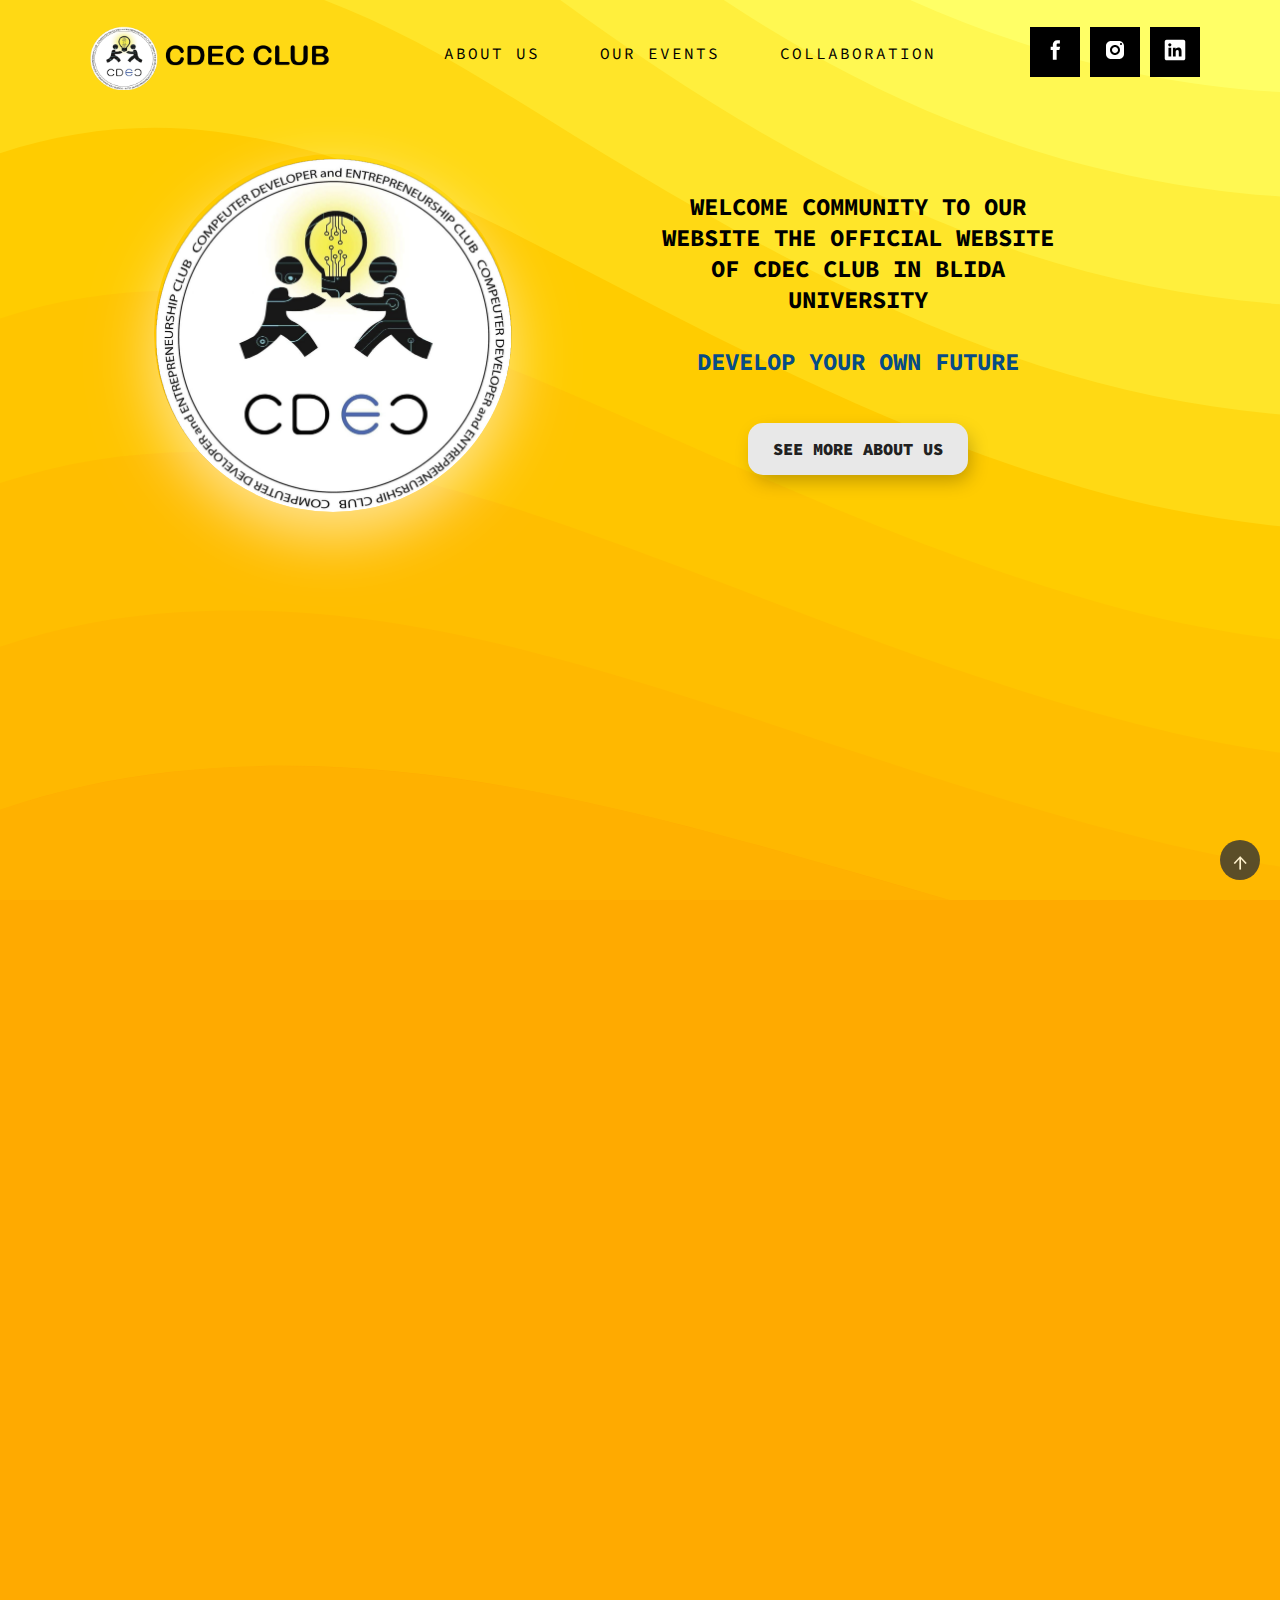
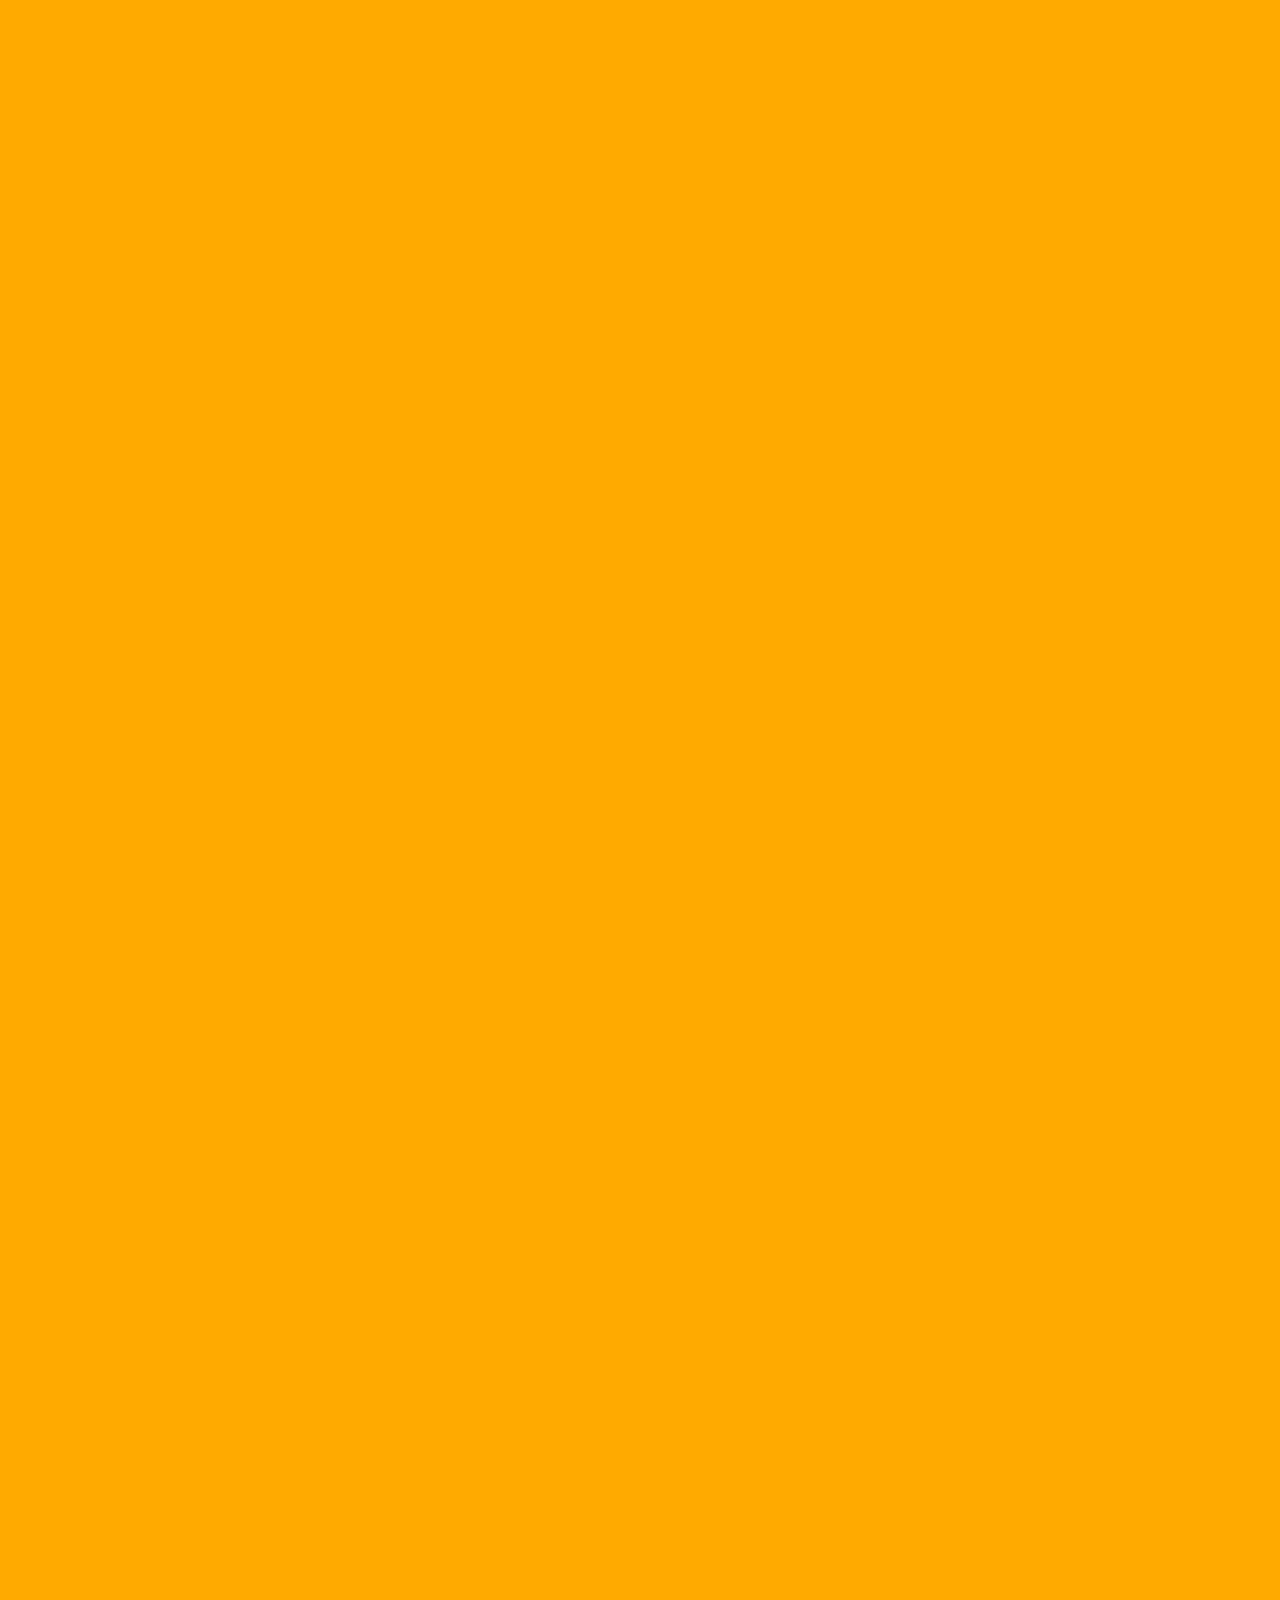
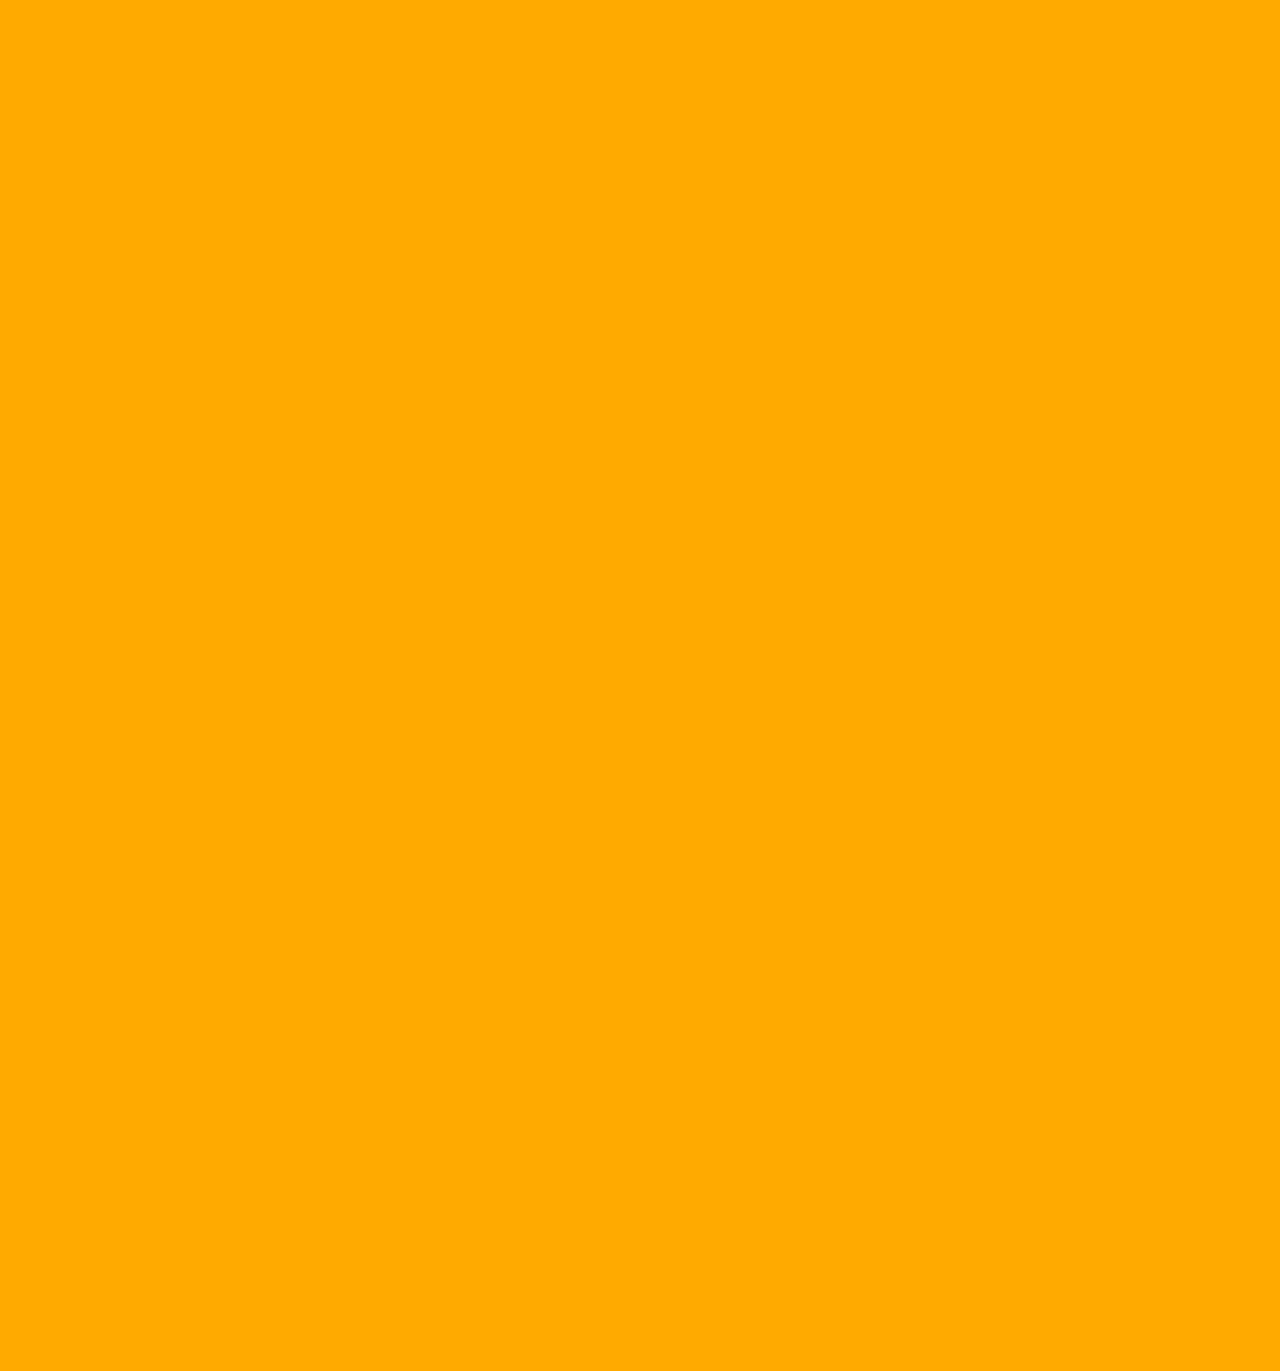
<file: index.html>
<!DOCTYPE html>
<html lang="en">
<head>
    <meta charset="UTF-8">
    <meta http-equiv="X-UA-Compatible" content="IE=edge">
    <meta name="viewport" content="width=device-width, initial-scale=1.0">
    <link rel="preconnect" href="https://fonts.googleapis.com">
    <link rel="preconnect" href="https://fonts.gstatic.com" crossorigin>
    <link href="https://fonts.googleapis.com/css2?family=Source+Code+Pro:wght@500&display=swap" rel="stylesheet">
    <link rel="stylesheet" href="index.css">   
    <link rel="icon" href="favicon.ico" type="image/x-icon">
<title>Cdec site</title>
</head>
<body>
    <a href="" id="top"></a>
    <div class="first-page">
    <header class="header" id="header">
        <img src="cdec2.png" alt="">
        <div class="nav-bar">
        <ul>
           <li class="nav-item"><a href="#sec-page">About us</a></li> 
           <li class="nav-item"><a href="#third-page">Our Events</a></li> 
           <li class="nav-item"><a href="#fifth-page">Collaboration</a></li>
        </ul>
    </div>
    <div class="social-media">
        <div class="container">
            <button><a href="https://www.facebook.com/DeveloperEntrepreneurship" class="soc"><svg class="icon" xmlns="http://www.w3.org/2000/svg" width="24" viewBox="0 0 24 24" id="Layer_21" height="24" data-name="Layer 21"><title></title><path d="M16.75,9H13.5V7a1,1,0,0,1,1-1h2V3H14a4,4,0,0,0-4,4V9H8v3h2v9h3.5V12H16Z"></path></svg></a> </button>
            <button><a href="https://www.instagram.com/cdec.blida/?hl=fr" class="soc"><svg xmlns="http://www.w3.org/2000/svg" x="0px" y="0px" width="24" height="24" viewBox="0,0,256,256"
                style="fill:#000000;">
                <g fill="#ffffff" fill-rule="nonzero" stroke="none" stroke-width="1" stroke-linecap="butt" stroke-linejoin="miter" stroke-miterlimit="10" stroke-dasharray="" stroke-dashoffset="0" font-family="none" font-weight="none" font-size="none" text-anchor="none" style="mix-blend-mode: normal"><g transform="scale(10.66667,10.66667)"><path d="M8,3c-2.761,0 -5,2.239 -5,5v8c0,2.761 2.239,5 5,5h8c2.761,0 5,-2.239 5,-5v-8c0,-2.761 -2.239,-5 -5,-5zM18,5c0.552,0 1,0.448 1,1c0,0.552 -0.448,1 -1,1c-0.552,0 -1,-0.448 -1,-1c0,-0.552 0.448,-1 1,-1zM12,7c2.761,0 5,2.239 5,5c0,2.761 -2.239,5 -5,5c-2.761,0 -5,-2.239 -5,-5c0,-2.761 2.239,-5 5,-5zM12,9c-1.65685,0 -3,1.34315 -3,3c0,1.65685 1.34315,3 3,3c1.65685,0 3,-1.34315 3,-3c0,-1.65685 -1.34315,-3 -3,-3z"></path></g></g>
                </svg></a></button>
                <button> <a href="https://www.linkedin.com/company/cdec-blida/mycompany/" class="soc"><svg xmlns="http://www.w3.org/2000/svg" x="0px" y="0px" width="28" height="28" viewBox="0,0,256,256"
                style="fill:#000000;">
                <g fill="#ffffff" fill-rule="nonzero" stroke="none" stroke-width="1" stroke-linecap="butt" stroke-linejoin="miter" stroke-miterlimit="10" stroke-dasharray="" stroke-dashoffset="0" font-family="none" font-weight="none" font-size="none" text-anchor="none" style="mix-blend-mode: normal"><g transform="scale(8.53333,8.53333)"><path d="M24,4h-18c-1.105,0 -2,0.895 -2,2v18c0,1.105 0.895,2 2,2h18c1.105,0 2,-0.895 2,-2v-18c0,-1.105 -0.895,-2 -2,-2zM10.954,22h-2.95v-9.492h2.95zM9.449,11.151c-0.951,0 -1.72,-0.771 -1.72,-1.72c0,-0.949 0.77,-1.719 1.72,-1.719c0.948,0 1.719,0.771 1.719,1.719c0,0.949 -0.771,1.72 -1.719,1.72zM22.004,22h-2.948v-4.616c0,-1.101 -0.02,-2.517 -1.533,-2.517c-1.535,0 -1.771,1.199 -1.771,2.437v4.696h-2.948v-9.492h2.83v1.297h0.04c0.394,-0.746 1.356,-1.533 2.791,-1.533c2.987,0 3.539,1.966 3.539,4.522z"></path></g></g>
                </svg></a></button>
          </div>
    </div>
    </header>
    <div class="container2">
    <img src="cdec.png" alt="" class="cdec-logo">
    <div class="groupe1">
    <h2>welcome community to our website the official website of cdec club in blida university <br><br></h2><h2 style="color: #00488afc;"> Develop Your Own Future</h2>
    <a href="#sec-page"><button class="groupe1-btn"> see more about us</button></a>
    </div>
</div>
</div>
<a href="#top"><button class="scroll-up-btn" id="scrollUpBtn" title="Scroll to Top">&#8593;</button></a>
<div class="second-page" id="sec-page">
    <div class="title"><h1 style="color: rgb(255, 238, 0);"> who </h1> <h1>are we</h1>  <h1 style="color: rgb(255, 238, 0);"> ? </h1></div>
    <div class="grid-container" id="g-container">
        <div class="grid-item grid-item1">
            <img src="pic1.jpg" alt="">
        </div>
        <div class="grid-item grid-item2">
            <img src="pic2.jpg" alt="">
        </div>
        <div class="grid-item grid-item3">
            <img src="pic3.jpg" alt="">
        </div>
        <div class="caption">
            <p>CDEC is a scientific club in USDB <br> for students who are interested in IT&Entrepreneurship
                Founded in 2018 <br>
                𝐃𝐞𝐯𝐞𝐥𝐨𝐩 𝐘𝐨𝐮𝐫 𝐎𝐰𝐧 𝐅𝐮𝐭𝐮𝐫𝐞</p>
        </div>

</div>
</div>
<div class="third-page" id="third-page">
 <div class="title2">Our Previous Events</div>
 <div class="cards-container">
     <div class="card2">
        <img src="make_it_work-removebg-preview.png" alt="">
        <div class="groupe2">
        <h1>Make it work</h1>
        <h2>10 May 2022</h2>
        <p>make it work was event about Freelance and everyone interested in this field</p>
        <button onclick="showGallery1()" class="gallery-btn">  <span>see photos</span> </button>
    </div>
    </div>
    <div id="gallery1" class="gallery">

        <img src="1-makeitwork.jpg" alt="Image 1">
        <img src="2-makeitwork.jpg" alt="Image 2">
        <img src="3-makeitwork.jpg" alt="Image 3">
        <img src="4-makeitwork.jpg" alt="Image 3">
        <img src="5-makeitwork.jpg" alt="Image 3">
        <img src="6-makeitwork.jpg" alt="Image 3">
        <img src="7-makeitwork.jpg" alt="Image 3">
        <img src="8-makeitwork.jpg" alt="Image 3">
        <div class="gallery-close" id="gallery1-close">
            <button onclick="hideGallery('gallery1')">Close</button>
        </div>

        </div>
    <div class="card1">
        <img src="riyadaup-removebg-preview.png" alt="">
        <div class="groupe2">
        <h1>riyada UP</h1>
        <h2>06 feb 2023</h2>
        <p>Riyada Up was really a big event for people who are interested with Entrepreneurship</p>
        <button onclick="showGallery2()" class="gallery-btn"> <span>see photos</span></button>
    </div>
    </div>
    <div id="gallery2" class="gallery" >
  
        <img src="1-riyadaup.jpg" alt="Image 1">
        <img src="2-riyadaup.jpg" alt="Image 1">
        <img src="3-riyadaup.jpg" alt="Image 1">
        <img src="4-riyadaup.jpg" alt="Image 1">
        <img src="5-riyadaup.jpg" alt="Image 1">
        <img src="6-riyadaup.jpg" alt="Image 1">
        <div class="gallery-close" id="gallery2-close">
            <button onclick="hideGallery('gallery2')">Close</button>
        </div>

    </div>
   <div class="card3">
    <img src="steps_to_be-removebg-preview.png" alt="">
    <div class="groupe2">
    <h1>Steps to be</h1>
    <h2>26-27-28 apr 2023</h2>
    <p>in this event Steps to be we develd into the world of Entrepreneurship we talked about the challenges and rewards of starting a business</p>
    <button onclick="showGallery3()" class="gallery-btn"> <span>see photos</span></button>

</div>
</div>
<div id="gallery3" class="gallery">

    <img src="1-stepstobe.jpg" alt="Image 1">
    <img src="2-stepstobe.jpg" alt="Image 2">
    <img src="3-stepstobe.jpg" alt="Image 3">
    <img src="4-stepstobe.jpg" alt="Image 3">
    <img src="5-stepstobe.jpg" alt="Image 3">
    <img src="6-stepstobe.jpg" alt="Image 3">
    <div class="gallery-close" id="gallery3-close">
        <button onclick="hideGallery('gallery3')">Close</button>
    </div>


</div>
</div>
   </div>
   
 </div>
</div>
<div class="fourth-page">
    <div class="title2" style="color: black;">Our Teams</div>
    <div class="cards-container2">
        <div class="team-card">
            <img src="icons8-web-development-50.png" alt="">
            <h1>team <br> web developpment</h1>
        </div>
        <div class="team-card">
            <img src="icons8-mobile-development-49.png" alt="">
            <h1>team <br> mobile developpment</h1>
        </div>
        <div class="team-card">
            <img src="icons8-desktop-50.png" alt="">
            <h1>team <br> desktop developpment</h1>
        </div>
        <div class="team-card">
            <img src="icons8-cyber-security-50.png" alt="">
            <h1>team <br> cyber security</h1>
        </div>
        <div class="team-card">
            <img src="icons8-adobe-50.png" alt="">
            <h1>team <br> design</h1>
        </div>
        <div class="team-card">
            <img src="icons8-business-management-60.png" alt="">
            <h1>team <br> Entrepreneurship</h1>
        </div>
    </div>
</div>
<div class="fifth-page" id="fifth-page">
    <div class="title2" style="margin-bottom: 5%;">Collaboration</div>
    <div class="form-container">
        <form class="form" netlify>
          <div class="form-group">
            <label for="email">Company Email</label>
            <input type="text" id="email" name="email" required="">
          </div>
          <div class="form-group">
            <label for="textarea">Send us a message</label>
            <textarea name="textarea" id="textarea" rows="10" cols="50" required="">          </textarea>
          </div>
          <button class="form-submit-btn" type="submit">Send</button>
        </form>
      </div>

</div>
<script src="index.js"></script>

</body>
  

</html>
</file>
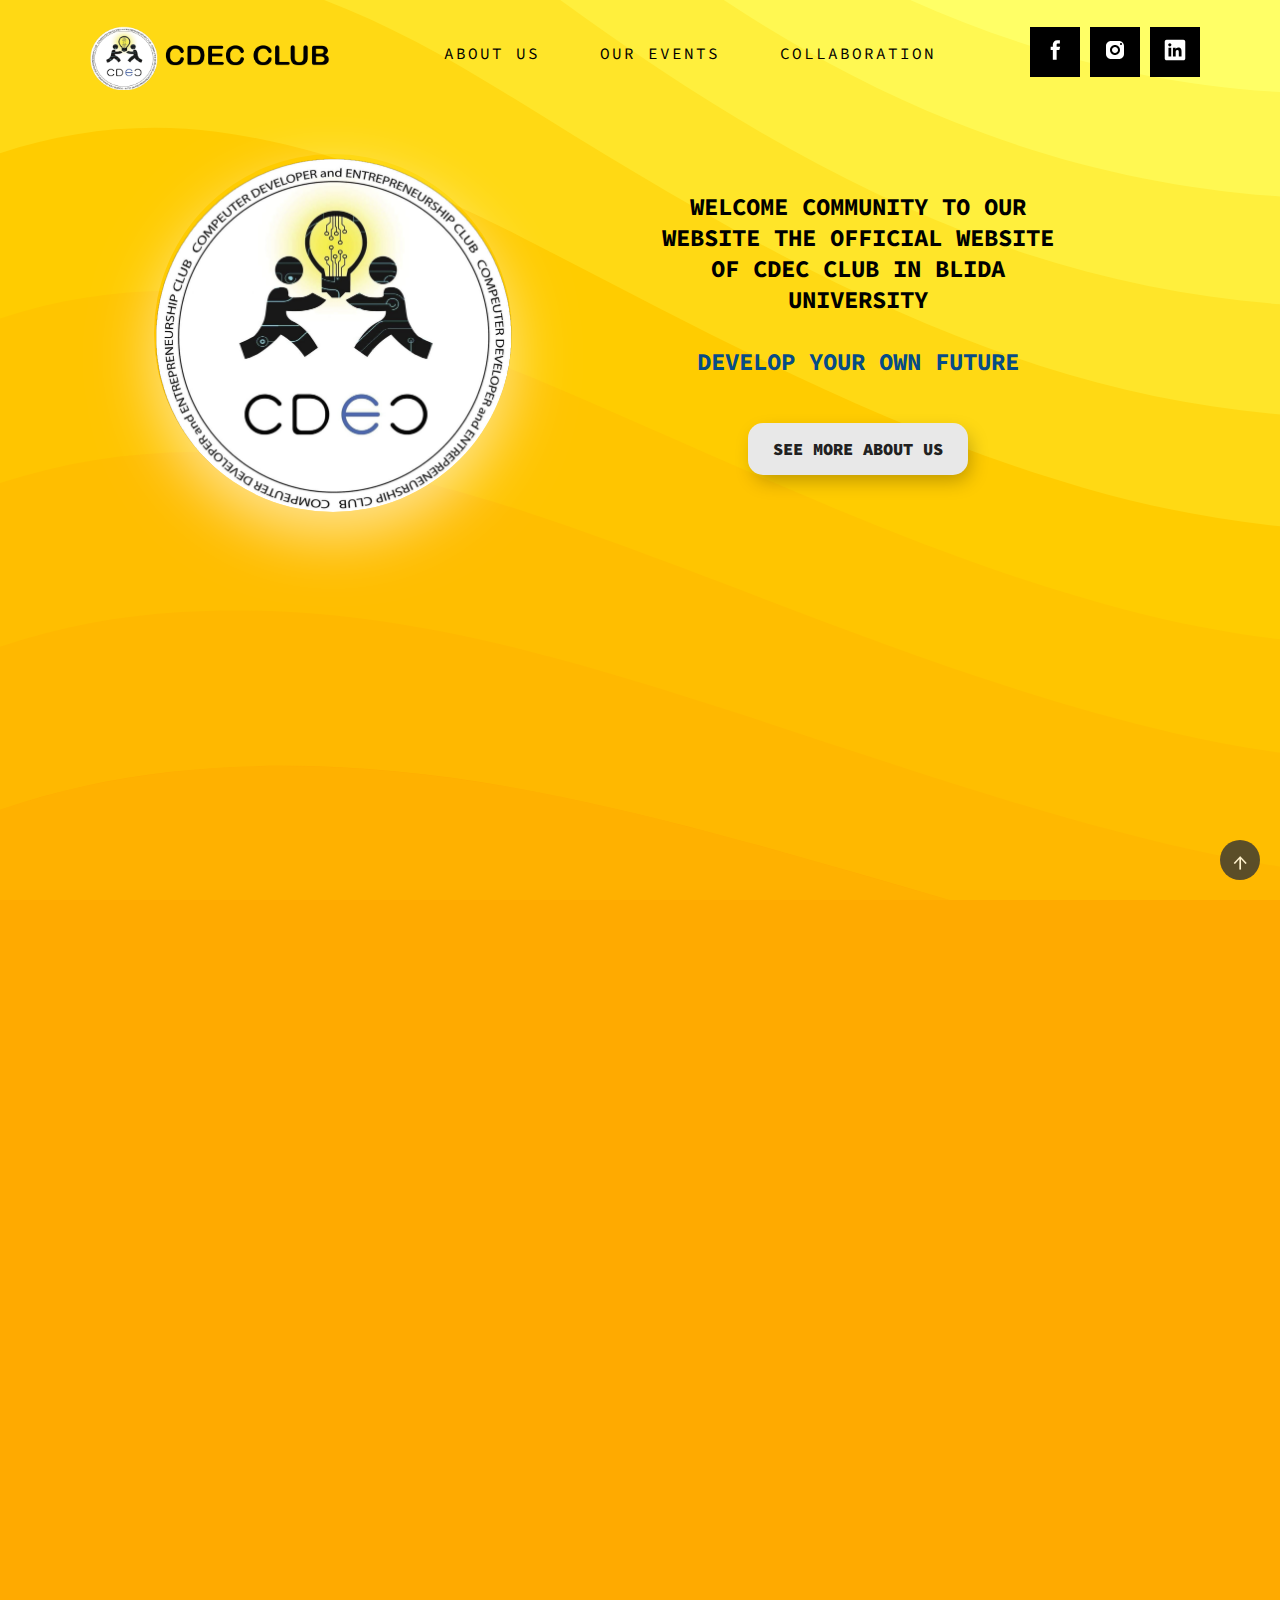
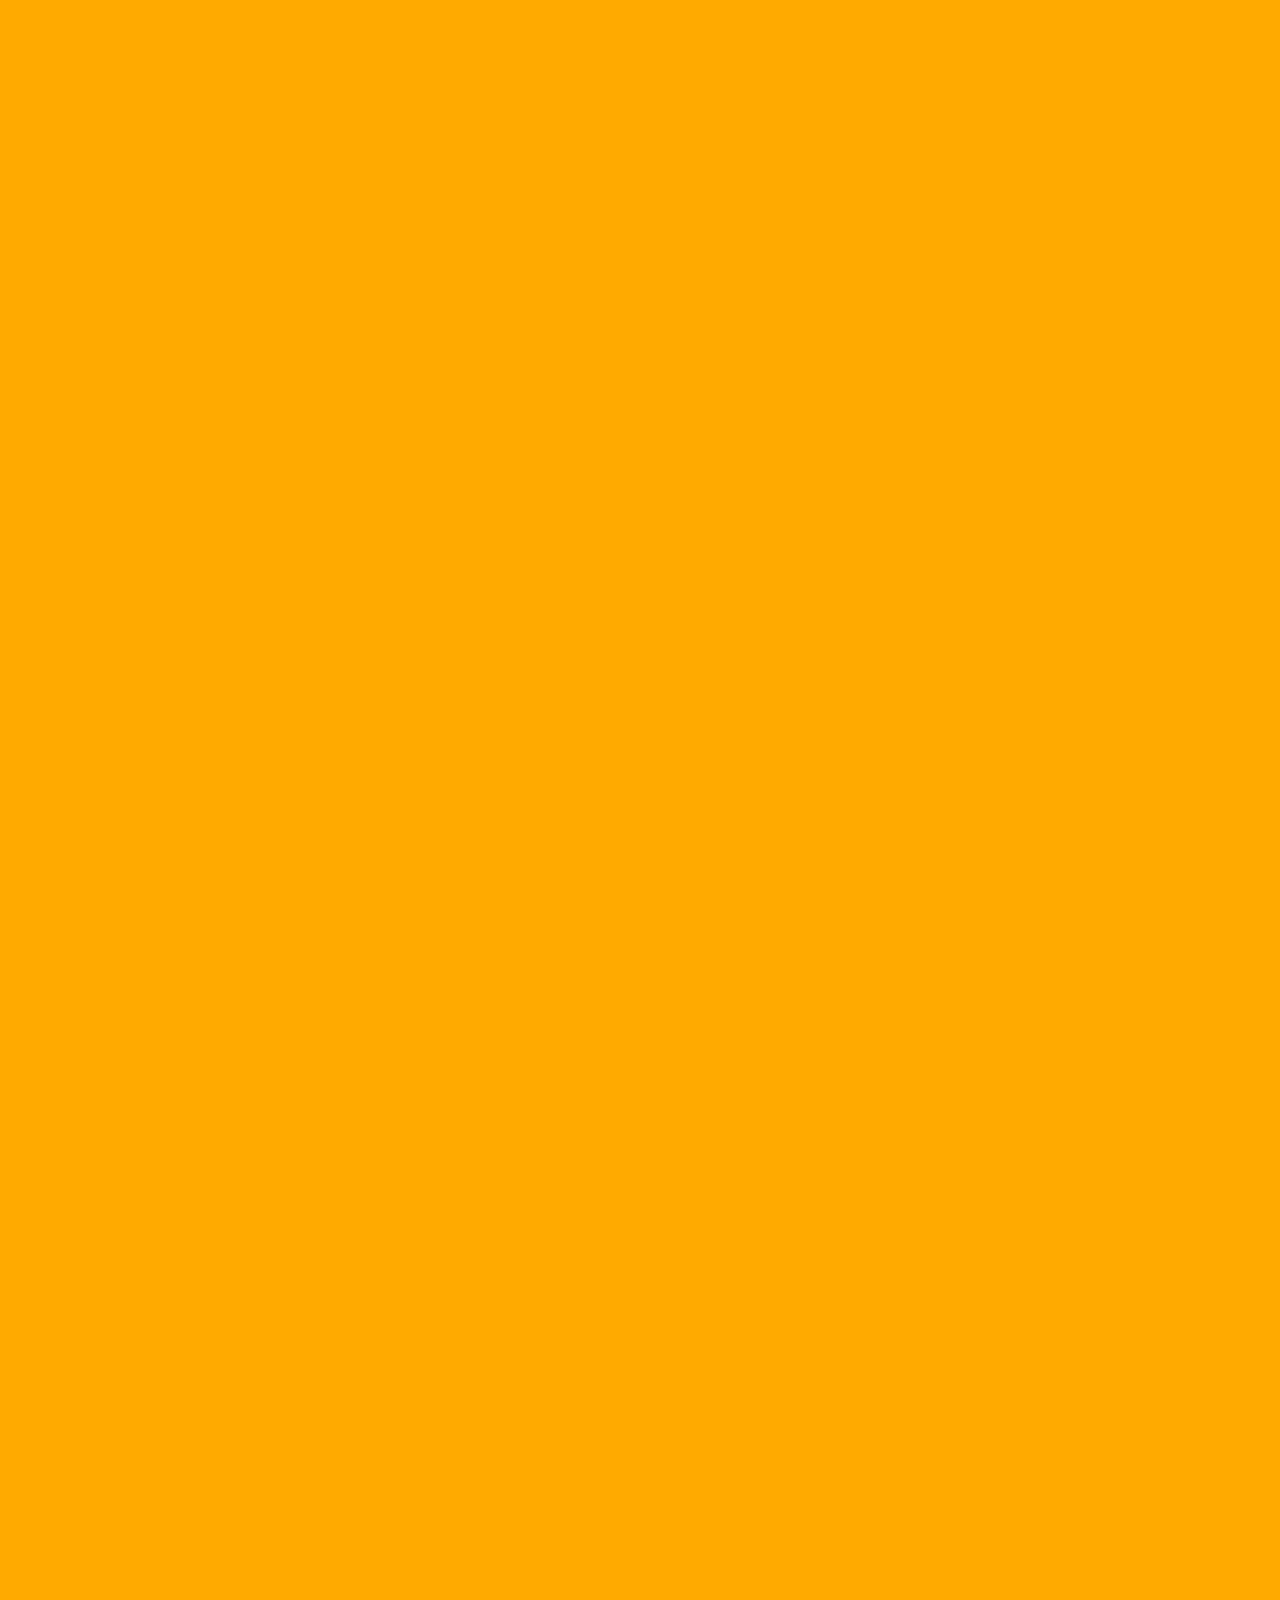
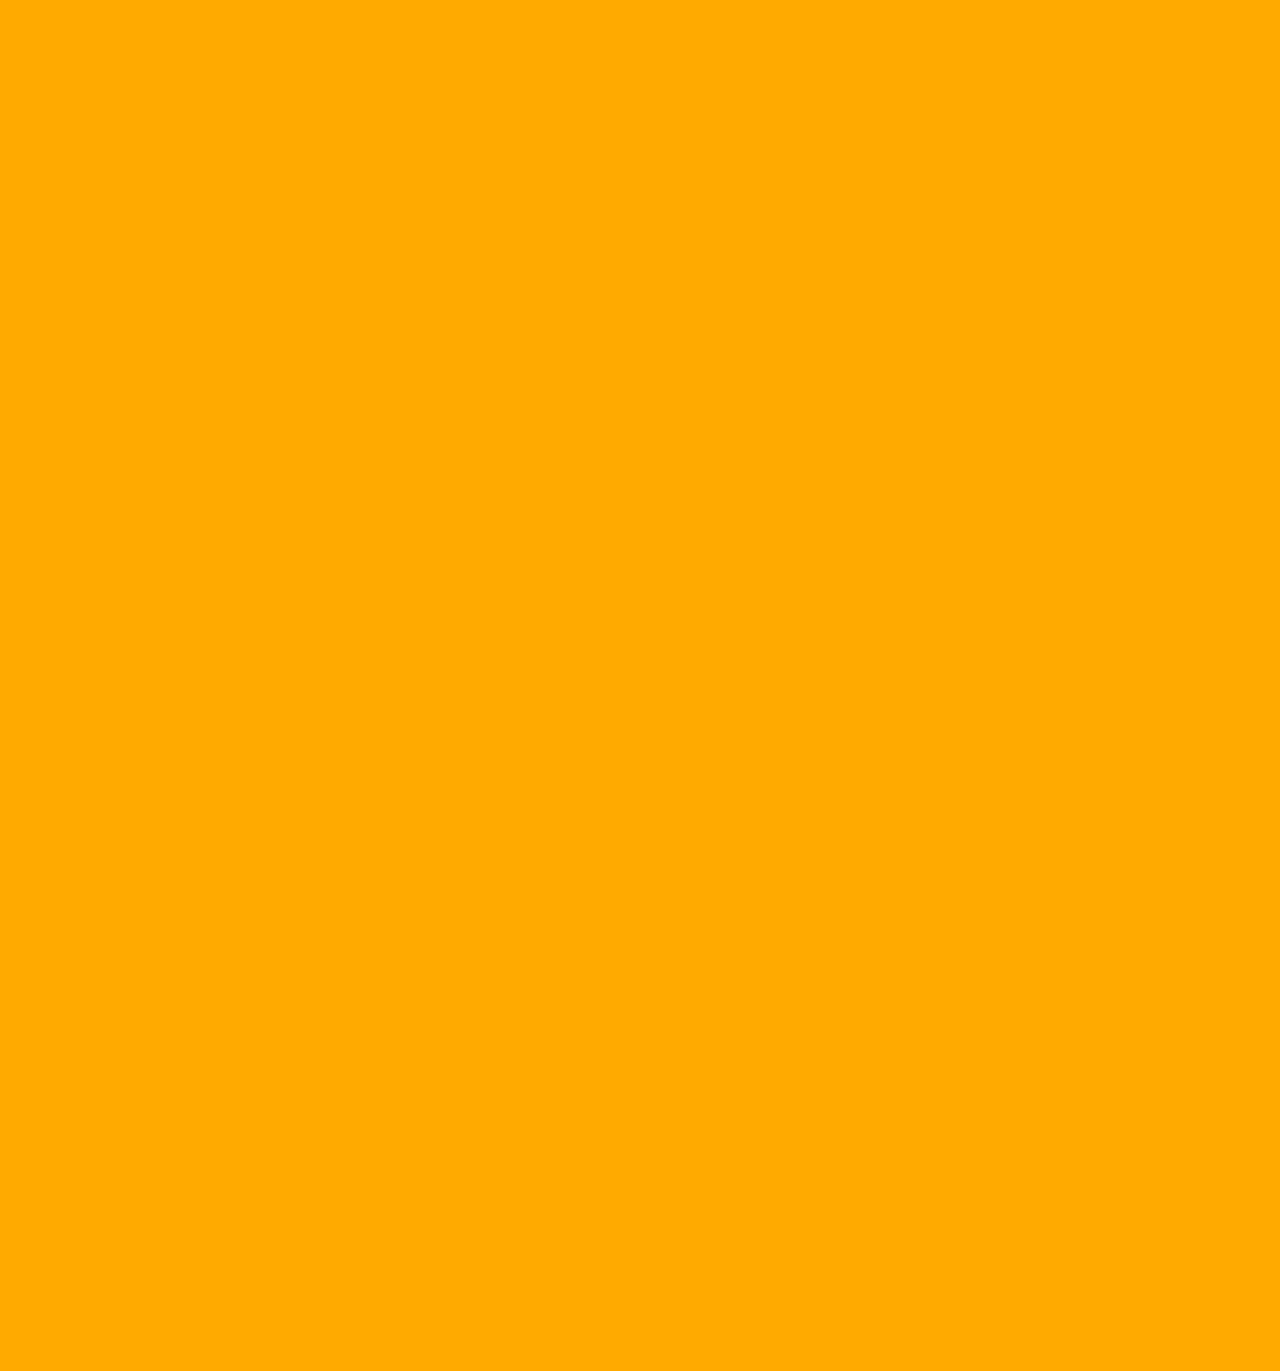
<file: club.html>
<!DOCTYPE html>
<html lang="en">
<head>
    <meta charset="UTF-8">
    <meta http-equiv="X-UA-Compatible" content="IE=edge">
    <meta name="viewport" content="width=device-width, initial-scale=1.0">
    <link rel="preconnect" href="https://fonts.googleapis.com">
    <link rel="preconnect" href="https://fonts.gstatic.com" crossorigin>
    <link href="https://fonts.googleapis.com/css2?family=Source+Code+Pro:wght@500&display=swap" rel="stylesheet">
    <link rel="stylesheet" href="club.css">    
<title>Cdec site</title>
</head>
<body>
    <a href="" id="top"></a>
    <div class="first-page">
    <header class="header" id="header">
        <img src="cdec2.png" alt="">
        <div class="nav-bar">
        <ul>
           <li class="nav-item"><a href="#sec-page">About us</a></li> 
           <li class="nav-item"><a href="#third-page">Our Events</a></li> 
           <li class="nav-item"><a href="#fifth-page">Collaboration</a></li>
        </ul>
    </div>
    <div class="social-media">
        <div class="container">
            <button><a href="https://www.facebook.com/DeveloperEntrepreneurship" class="soc"><svg class="icon" xmlns="http://www.w3.org/2000/svg" width="24" viewBox="0 0 24 24" id="Layer_21" height="24" data-name="Layer 21"><title></title><path d="M16.75,9H13.5V7a1,1,0,0,1,1-1h2V3H14a4,4,0,0,0-4,4V9H8v3h2v9h3.5V12H16Z"></path></svg></a> </button>
            <button><a href="https://www.instagram.com/cdec.blida/?hl=fr" class="soc"><svg xmlns="http://www.w3.org/2000/svg" x="0px" y="0px" width="24" height="24" viewBox="0,0,256,256"
                style="fill:#000000;">
                <g fill="#ffffff" fill-rule="nonzero" stroke="none" stroke-width="1" stroke-linecap="butt" stroke-linejoin="miter" stroke-miterlimit="10" stroke-dasharray="" stroke-dashoffset="0" font-family="none" font-weight="none" font-size="none" text-anchor="none" style="mix-blend-mode: normal"><g transform="scale(10.66667,10.66667)"><path d="M8,3c-2.761,0 -5,2.239 -5,5v8c0,2.761 2.239,5 5,5h8c2.761,0 5,-2.239 5,-5v-8c0,-2.761 -2.239,-5 -5,-5zM18,5c0.552,0 1,0.448 1,1c0,0.552 -0.448,1 -1,1c-0.552,0 -1,-0.448 -1,-1c0,-0.552 0.448,-1 1,-1zM12,7c2.761,0 5,2.239 5,5c0,2.761 -2.239,5 -5,5c-2.761,0 -5,-2.239 -5,-5c0,-2.761 2.239,-5 5,-5zM12,9c-1.65685,0 -3,1.34315 -3,3c0,1.65685 1.34315,3 3,3c1.65685,0 3,-1.34315 3,-3c0,-1.65685 -1.34315,-3 -3,-3z"></path></g></g>
                </svg></a></button>
                <button> <a href="https://www.linkedin.com/company/cdec-blida/mycompany/" class="soc"><svg xmlns="http://www.w3.org/2000/svg" x="0px" y="0px" width="28" height="28" viewBox="0,0,256,256"
                style="fill:#000000;">
                <g fill="#ffffff" fill-rule="nonzero" stroke="none" stroke-width="1" stroke-linecap="butt" stroke-linejoin="miter" stroke-miterlimit="10" stroke-dasharray="" stroke-dashoffset="0" font-family="none" font-weight="none" font-size="none" text-anchor="none" style="mix-blend-mode: normal"><g transform="scale(8.53333,8.53333)"><path d="M24,4h-18c-1.105,0 -2,0.895 -2,2v18c0,1.105 0.895,2 2,2h18c1.105,0 2,-0.895 2,-2v-18c0,-1.105 -0.895,-2 -2,-2zM10.954,22h-2.95v-9.492h2.95zM9.449,11.151c-0.951,0 -1.72,-0.771 -1.72,-1.72c0,-0.949 0.77,-1.719 1.72,-1.719c0.948,0 1.719,0.771 1.719,1.719c0,0.949 -0.771,1.72 -1.719,1.72zM22.004,22h-2.948v-4.616c0,-1.101 -0.02,-2.517 -1.533,-2.517c-1.535,0 -1.771,1.199 -1.771,2.437v4.696h-2.948v-9.492h2.83v1.297h0.04c0.394,-0.746 1.356,-1.533 2.791,-1.533c2.987,0 3.539,1.966 3.539,4.522z"></path></g></g>
                </svg></a></button>
          </div>
    </div>
    </header>
    <div class="container2">
    <img src="cdec.png" alt="" class="cdec-logo">
    <div class="groupe1">
    <h2>welcome community to our website the official website of cdec club in blida university <br><br></h2><h2 style="color: #00488afc;"> Develop Your Own Future</h2>
    <a href="#sec-page"><button class="groupe1-btn"> see more about us</button></a>
    </div>
</div>
</div>
<a href="#top"><button class="scroll-up-btn" id="scrollUpBtn" title="Scroll to Top">&#8593;</button></a>
<div class="second-page" id="sec-page">
    <div class="title"><h1 style="color: rgb(255, 238, 0);"> who </h1> <h1>are we</h1>  <h1 style="color: rgb(255, 238, 0);"> ? </h1></div>
    <div class="grid-container" id="g-container">
        <div class="grid-item grid-item1">
            <img src="pic1.jpg" alt="">
        </div>
        <div class="grid-item grid-item2">
            <img src="pic2.jpg" alt="">
        </div>
        <div class="grid-item grid-item3">
            <img src="pic3.jpg" alt="">
        </div>
        <div class="caption">
            <p>CDEC is a scientific club in USDB <br> for students who are interested in IT&Entrepreneurship
                Founded in 2018 <br>
                𝐃𝐞𝐯𝐞𝐥𝐨𝐩 𝐘𝐨𝐮𝐫 𝐎𝐰𝐧 𝐅𝐮𝐭𝐮𝐫𝐞</p>
        </div>

</div>
</div>
<div class="third-page" id="third-page">
 <div class="title2">Our Previous Events</div>
 <div class="cards-container">
     <div class="card2">
        <img src="make_it_work-removebg-preview.png" alt="">
        <div class="groupe2">
        <h1>Make it work</h1>
        <h2>10 May 2022</h2>
        <p>make it work was event about Freelance and everyone interested in this field</p>
        <button onclick="showGallery1()" class="gallery-btn">  <span>see photos</span> </button>
    </div>
    </div>
    <div id="gallery1" class="gallery">

        <img src="1-makeitwork.jpg" alt="Image 1">
        <img src="2-makeitwork.jpg" alt="Image 2">
        <img src="3-makeitwork.jpg" alt="Image 3">
        <img src="4-makeitwork.jpg" alt="Image 3">
        <img src="5-makeitwork.jpg" alt="Image 3">
        <img src="6-makeitwork.jpg" alt="Image 3">
        <img src="7-makeitwork.jpg" alt="Image 3">
        <img src="8-makeitwork.jpg" alt="Image 3">
        <div class="gallery-close" id="gallery1-close">
            <button onclick="hideGallery('gallery1')">Close</button>
        </div>

        </div>
    <div class="card1">
        <img src="riyadaup-removebg-preview.png" alt="">
        <div class="groupe2">
        <h1>riyada UP</h1>
        <h2>06 feb 2023</h2>
        <p>Riyada Up was really a big event for people who are interested with Entrepreneurship</p>
        <button onclick="showGallery2()" class="gallery-btn"> <span>see photos</span></button>
    </div>
    </div>
    <div id="gallery2" class="gallery" >
  
        <img src="1-riyadaup.jpg" alt="Image 1">
        <img src="2-riyadaup.jpg" alt="Image 1">
        <img src="3-riyadaup.jpg" alt="Image 1">
        <img src="4-riyadaup.jpg" alt="Image 1">
        <img src="5-riyadaup.jpg" alt="Image 1">
        <img src="6-riyadaup.jpg" alt="Image 1">
        <div class="gallery-close" id="gallery2-close">
            <button onclick="hideGallery('gallery2')">Close</button>
        </div>

    </div>
   <div class="card3">
    <img src="steps_to_be-removebg-preview.png" alt="">
    <div class="groupe2">
    <h1>Steps to be</h1>
    <h2>26-27-28 apr 2023</h2>
    <p>in this event Steps to be we develd into the world of Entrepreneurship we talked about the challenges and rewards of starting a business</p>
    <button onclick="showGallery3()" class="gallery-btn"> <span>see photos</span></button>

</div>
</div>
<div id="gallery3" class="gallery">

    <img src="1-stepstobe.jpg" alt="Image 1">
    <img src="2-stepstobe.jpg" alt="Image 2">
    <img src="3-stepstobe.jpg" alt="Image 3">
    <img src="4-stepstobe.jpg" alt="Image 3">
    <img src="5-stepstobe.jpg" alt="Image 3">
    <img src="6-stepstobe.jpg" alt="Image 3">
    <div class="gallery-close" id="gallery3-close">
        <button onclick="hideGallery('gallery3')">Close</button>
    </div>


</div>
</div>
   </div>
   
 </div>
</div>
<div class="fourth-page">
    <div class="title2" style="color: black;">Our Teams</div>
    <div class="cards-container2">
        <div class="team-card">
            <img src="icons8-web-development-50.png" alt="">
            <h1>team <br> web developpment</h1>
        </div>
        <div class="team-card">
            <img src="icons8-mobile-development-49.png" alt="">
            <h1>team <br> mobile developpment</h1>
        </div>
        <div class="team-card">
            <img src="icons8-desktop-50.png" alt="">
            <h1>team <br> desktop developpment</h1>
        </div>
        <div class="team-card">
            <img src="icons8-cyber-security-50.png" alt="">
            <h1>team <br> cyber security</h1>
        </div>
        <div class="team-card">
            <img src="icons8-adobe-50.png" alt="">
            <h1>team <br> design</h1>
        </div>
        <div class="team-card">
            <img src="icons8-business-management-60.png" alt="">
            <h1>team <br> Entrepreneurship</h1>
        </div>
    </div>
</div>
<div class="fifth-page" id="fifth-page">
    <div class="title2" style="margin-bottom: 5%;">Collaboration</div>
    <div class="form-container">
        <form class="form" netlify>
          <div class="form-group">
            <label for="email">Company Email</label>
            <input type="text" id="email" name="email" required="">
          </div>
          <div class="form-group">
            <label for="textarea">Send us a message</label>
            <textarea name="textarea" id="textarea" rows="10" cols="50" required="">          </textarea>
          </div>
          <button class="form-submit-btn" type="submit">Send</button>
        </form>
      </div>

</div>
<script src="club.js"></script>

</body>
  

</html>
</file>
<file: index.css>
*{
     margin:0;
     padding: 0;
     font-family: 'Source Code Pro', monospace;
     
}
html ,body{
   scroll-behavior: smooth;
   height: 100%;
   background-color: #ffaa00;
   background-image: url("data:image/svg+xml,%3Csvg xmlns='http://www.w3.org/2000/svg' width='100%25' height='100%25' viewBox='0 0 1600 800'%3E%3Cg %3E%3Cpath fill='%23ffb100' d='M486 705.8c-109.3-21.8-223.4-32.2-335.3-19.4C99.5 692.1 49 703 0 719.8V800h843.8c-115.9-33.2-230.8-68.1-347.6-92.2C492.8 707.1 489.4 706.5 486 705.8z'/%3E%3Cpath fill='%23ffb800' d='M1600 0H0v719.8c49-16.8 99.5-27.8 150.7-33.5c111.9-12.7 226-2.4 335.3 19.4c3.4 0.7 6.8 1.4 10.2 2c116.8 24 231.7 59 347.6 92.2H1600V0z'/%3E%3Cpath fill='%23ffbe00' d='M478.4 581c3.2 0.8 6.4 1.7 9.5 2.5c196.2 52.5 388.7 133.5 593.5 176.6c174.2 36.6 349.5 29.2 518.6-10.2V0H0v574.9c52.3-17.6 106.5-27.7 161.1-30.9C268.4 537.4 375.7 554.2 478.4 581z'/%3E%3Cpath fill='%23ffc500' d='M0 0v429.4c55.6-18.4 113.5-27.3 171.4-27.7c102.8-0.8 203.2 22.7 299.3 54.5c3 1 5.9 2 8.9 3c183.6 62 365.7 146.1 562.4 192.1c186.7 43.7 376.3 34.4 557.9-12.6V0H0z'/%3E%3Cpath fill='%23ffcc00' d='M181.8 259.4c98.2 6 191.9 35.2 281.3 72.1c2.8 1.1 5.5 2.3 8.3 3.4c171 71.6 342.7 158.5 531.3 207.7c198.8 51.8 403.4 40.8 597.3-14.8V0H0v283.2C59 263.6 120.6 255.7 181.8 259.4z'/%3E%3Cpath fill='%23ffd914' d='M1600 0H0v136.3c62.3-20.9 127.7-27.5 192.2-19.2c93.6 12.1 180.5 47.7 263.3 89.6c2.6 1.3 5.1 2.6 7.7 3.9c158.4 81.1 319.7 170.9 500.3 223.2c210.5 61 430.8 49 636.6-16.6V0z'/%3E%3Cpath fill='%23ffe529' d='M454.9 86.3C600.7 177 751.6 269.3 924.1 325c208.6 67.4 431.3 60.8 637.9-5.3c12.8-4.1 25.4-8.4 38.1-12.9V0H288.1c56 21.3 108.7 50.6 159.7 82C450.2 83.4 452.5 84.9 454.9 86.3z'/%3E%3Cpath fill='%23ffef3d' d='M1600 0H498c118.1 85.8 243.5 164.5 386.8 216.2c191.8 69.2 400 74.7 595 21.1c40.8-11.2 81.1-25.2 120.3-41.7V0z'/%3E%3Cpath fill='%23fff852' d='M1397.5 154.8c47.2-10.6 93.6-25.3 138.6-43.8c21.7-8.9 43-18.8 63.9-29.5V0H643.4c62.9 41.7 129.7 78.2 202.1 107.4C1020.4 178.1 1214.2 196.1 1397.5 154.8z'/%3E%3Cpath fill='%23ffff66' d='M1315.3 72.4c75.3-12.6 148.9-37.1 216.8-72.4h-723C966.8 71 1144.7 101 1315.3 72.4z'/%3E%3C/g%3E%3C/svg%3E");
   background-attachment: fixed;
   background-size: cover;
   overflow-x: hidden;   
}

@media screen and (min-width: 600px){

.first-page {


     height: 100vh;
 }
 .first-page .header {
     height: auto;
     width: 100%;
     display: flex;
     justify-content: space-between;
     align-items: center;
 }
 .first-page .header img {
     height: 4rem;
     width: 15rem;
     margin-top: 2%;
     margin-left: 7%;
 }
 .nav-bar{
     display: flex;
     justify-content: center;
     margin-left: 0%;
     position: relative;
    
 
 }

 .nav-bar ul li{
     display: inline-block;
     list-style: none;
     padding: 16px 0px 0px 20px;
     font-size: 16px;
     text-transform: uppercase;
     letter-spacing: 2px;
 }
 .nav-bar ul a{
     text-decoration: none;
     color: rgb(0, 0, 0);
 }
 
 .nav-item {
     padding: 0 15px;
 }
 
 .nav-item a {
     color: #fff;
     text-decoration: none;
     padding: 15px;
     position: relative;
   padding-bottom: 5px;
   }
   .nav-item a:hover {
     color: rgb(0, 0, 0);
   }
 
   .nav-item a::after {
     content: "";
     display: block;
     position: absolute;
     bottom:-10px;
     left: 0;
     right: 0;
     height: 4px;
     border-radius: 10px;
     background-color: rgb(0, 0, 0);
     transform-origin: center right;
     transform: scaleX(0);
     transition: transform 0.3s ease;
   }
 
   .nav-item a:hover::after {
     transform: scaleX(1);
   }
 
 .container {
     position: relative;
     width: 250px;
     display: flex;
     flex-wrap: wrap;
     gap: 10px;
     margin-top: 6%;
   }
   
   .container button {
     width: 50px;
     height: 50px;
     border: none;
     background-color: #000000;
     transition: 0.3s;
     cursor: pointer;
   }
   
   a .icon {
     width: 26px;
     height: 26px;
     fill: #fff;
   }
   
   .container button:nth-child(1):hover {
     background-color: #2753a7;
   }
   
   .container button:nth-child(2):hover {
     background-image: linear-gradient(45deg,#f2a600,#cc135a,#cf07a6)
   }
   
   .container button:nth-child(3):hover {
     background-color: #0274b3;
   }
   .container2 {
     display: flex;
     align-items: center;
 }
 .cdec-logo {
     width: 28%;
     margin: 5%;
     margin-left: 12%;
     border-radius: 50%;
     box-shadow: 0 24px 61px rgb(255 255 255 / 57%);
 }
 .container2 h2 {
     text-transform: uppercase;
     color: black;
     margin-left: 0%;
     width: 73%;
     text-align: center;
 }
 .groupe1 {
     display: flex;
     flex-direction: column;
     justify-content: center;
     align-items: center;
     margin-right: 11%;
 }
 .groupe1-btn {
     padding: 15px 25px;
     border: unset;
     border-radius: 15px;
     color: #212121;
     z-index: 1;
     background: #e8e8e8;
     position: relative;
     font-weight: 1000;
     font-size: 17px;
     -webkit-box-shadow: 4px 8px 19px -3px rgba(0,0,0,0.27);
     box-shadow: 4px 8px 19px -3px rgba(0,0,0,0.27);
     transition: all 250ms;
     overflow: hidden;
     margin-top: 21%;
    text-transform: uppercase;
    }
    
    .groupe1-btn::before {
     content: "";
     position: absolute;
     top: 0;
     left: 0;
     height: 100%;
     width: 0;
     border-radius: 15px;
     background-color: #212121;
     z-index: -1;
     -webkit-box-shadow: 4px 8px 19px -3px rgba(0,0,0,0.27);
     box-shadow: 4px 8px 19px -3px rgba(0,0,0,0.27);
     transition: all 250ms;
    
    }
    
    .groupe1-btn:hover {
     color: #e8e8e8;
    }
    
    .groupe1-btn:hover::before {
     width: 100%;
    }
    .title {
      display: flex;
      justify-content: center;
      align-items: center;
      flex-direction: row;
      font-size: 120%;
      text-transform: capitalize;
      font-weight: bold;
      color: white;
  }
  .title h1 {
      display: flex;
      justify-content: center;
      align-items: center;
      flex-direction: row;
      font-size: 250%;
      text-transform: capitalize;
      font-weight: bold;
      color: white;
      margin-left: 1%;
  }
 .second-page {
  padding-bottom: 5%;
  padding-top: 5%;
  background: black;
}
.grid-container {
  display: grid;
  grid-template-columns: 1fr 1fr;
  grid-gap: 36px;
  align-items: center;
  opacity: 0;
  margin-top: 3%;
  transform: translateX(100%);
  transition: opacity 0.5s, transform 0.5s;
  animation: fade-in 0.5s ease-in-out forwards;
  transition: filter 0.5s;

}

   @keyframes fade-in {
     0% {
       opacity: 0;
       transform: translateX(100%);
     }
     100% {
       opacity: 1;
       transform: translateX(0);
     }
   }
   .grid-item {
    background-color: transparent;
    text-align: center;
    width: 70%;
  }
  .grid-item img {
      width: 100%;
      border-radius: 24px;
  }
.grid-item1 {
    grid-column: 2;
    grid-row: 1 / span 2;
    margin-left: 0%;
}
.grid-item2 {
    grid-column: 1;
    grid-row: 1;
    margin-left: 30%;
}
.grid-item3 {
    grid-column: 1;
    grid-row: 2;
    margin-left: 30%;
}
 .grid-container:hover {
  filter: grayscale(100%);
}
.grid-container:hover .caption {
            display: block;
        }
        .caption {
          display: none;
          position: absolute;
          bottom: 43%;
          left: 15%;
          width: 69%;
          background-color: rgb(255 255 255);
          color: black;
          padding: 10px;
          font-size: 16px;
          text-align: center;
      }
    
    .title2 {
        text-align: center;
        margin-top: 5%;
        font-size: 250%;
        font-weight: bold;
        color: white;
    }
    .cards-container {
      display: flex;
      flex-direction: column;
      justify-content: center;
      align-items: center;
  }
  .card1,.card2,.card3 {
      height: 11rem;
      width: 62rem;
      background-image: linear-gradient(70deg, #000000, #e3a40066);
      border: none;
      box-shadow: 0 0 24px black;
      margin-top: 5%;
      border-radius: 24px;
      display: flex;
      align-items: center;
      color: white;
  }
  .card2 .groupe2 {
    margin-left: 5%;
}
.card1 img {
  height: 55%;
}
  .card2 img {
    height: 100%;
}
  .card3 img {
    height: 80%;
}
  .groupe2 {
    display: flex;
    flex-direction: column;
    justify-content: center;
    text-transform: uppercase;
    align-items: center;
    text-align: center;
}
.card3 .groupe2 {
  margin-right: 2%;
}
.gallery{
   display: none;
   margin-top: 10px;
   text-align: center;
}
#gallery1.show ,#gallery2.show,#gallery3.show{
   display: flex;
   justify-content: center;
   align-items: center;
}
#gallery1 img,#gallery2 img,#gallery3 img{
  width: 22%;
}
.gallery-btn {
  display: inline-block;
  border-radius: 15px;
  background-color: #ffffff;
  border: none;
  color: #000000;
  text-align: center;
  font-size: 17px;
  padding: 12px;
  width: 180px;
  transition: all 0.5s;
  cursor: pointer;
  margin: 5px;
 }
 
 .gallery-btn span {
  cursor: pointer;
  display: inline-block;
  position: relative;
  transition: 0.5s;
 }
 
 .gallery-btn span:after {
  content: '»';
  position: absolute;
  opacity: 0;
  top: 0;
  right: -15px;
  transition: 0.5s;
 }
 
 .gallery-btn:hover span {
  padding-right: 15px;
 }
 
 .gallery-btn:hover span:after {
  opacity: 1;
  right: 0;
 }
 .gallery-close {
  margin-top: 10px;
}

.gallery-close button {
  background-color: #000000;
  color: white;
  border: none;
  padding: 5px 10px;
  font-size: 14px;
  cursor: pointer;
  border-radius: 15px;
  transition: 0.2s ease-in;
}
.gallery-close button:hover{
  transform: translateY(20%);
  transition: 0.2s ease-out;
}
.cards-container2 {
  display: grid;
  grid-template-columns: 1fr 1fr 1fr;
  gap: 10px;
  text-align: center;
  justify-content: center;
  align-items: center;
  height: 100vh;
}
.team-card {
  display: flex;
  flex-direction: column;
  justify-content: center;
  align-items: center;
  background-color: black;
  border-radius: 48px;
  border: none;
  width: 72%;
  height: 87%;
  margin: auto;
  position: relative;
  cursor: pointer;
  transition: transform 0.3s ease;
}

.team-card:hover {
  transform: rotate(-5deg); 
}
.team-card h1{
  color: white;
  font-size: 150%;
  margin-top:5%;
}
.fifth-page {
  height: 100vh;
  background-color: #000000;
  display: flex;
  flex-direction: column;
  justify-content: center;
  align-items: center;
}
.form-container {
  width: 44%;
  background: linear-gradient(#212121, #212121) padding-box,
              linear-gradient(145deg, transparent 35%,#ffc400f3, #ffffff) border-box;
  border: 2px solid transparent;
  padding: 32px 24px;
  font-size: 14px;
  font-family: inherit;
  color: white;
  display: flex;
  flex-direction: column;
  gap: 20px;
  box-sizing: border-box;
  border-radius: 16px;
}

.form-container button:active {
  scale: 0.95;
}

.form-container .form {
  display: flex;
  flex-direction: column;
  gap: 20px;
}

.form-container .form-group {
  display: flex;
  flex-direction: column;
  gap: 2px;
}

.form-container .form-group label {
  display: block;
  margin-bottom: 5px;
  color: #717171;
  font-weight: 600;
  font-size: 12px;
}

.form-container .form-group input {
  width: 80%;
  padding: 12px 16px;
  border-radius: 8px;
  color: #fff;
  font-family: inherit;
  background-color: transparent;
  border: 1px solid #414141;
}

.form-container .form-group textarea {
  width: 90%;
  padding: 12px 16px;
  border-radius: 8px;
  resize: none;
  color: #fff;
  height: 96px;
  border: 1px solid #414141;
  background-color: transparent;
  font-family: inherit;
}

.form-container .form-group input::placeholder {
  opacity: 0.5;
}

.form-container .form-group input:focus {
  outline: none;
  border-color: #ffc400f3;
}

.form-container .form-group textarea:focus {
  outline: none;
  border-color: #ffc400f3;
}

.form-container .form-submit-btn {
  display: flex;
  align-items: flex-start;
  justify-content: center;
  align-self: flex-start;
  font-family: inherit;
  color: #717171;
  font-weight: 600;
  width: 40%;
  background: #313131;
  border: 1px solid #414141;
  padding: 12px 16px;
  font-size: inherit;
  gap: 8px;
  margin-top: 8px;
  cursor: pointer;
  border-radius: 6px;
}

.form-container .form-submit-btn:hover {
  background-color: #fff;
  border-color: #fff;
}
.scroll-up-btn {
  display: block;
  position: fixed;
  bottom: 20px;
  right: 20px;
  z-index: 99;
  font-size: 24px;
  width: 40px;
  height: 40px;
  border: none;
  border-radius: 50%;
  background-color: #333;
  color: #fff;
  cursor: pointer;
  opacity: 0.8;
  transition: opacity 0.3s ease-in-out;
}

.scroll-up-btn:hover {
  opacity: 1;
}




}
@media screen and (max-width: 600px){
     .first-page {
          background-color: #ffaa00;
          background-image: url("data:image/svg+xml,%3Csvg xmlns='http://www.w3.org/2000/svg' width='100%25' height='100%25' viewBox='0 0 1600 800'%3E%3Cg %3E%3Cpath fill='%23ffb100' d='M486 705.8c-109.3-21.8-223.4-32.2-335.3-19.4C99.5 692.1 49 703 0 719.8V800h843.8c-115.9-33.2-230.8-68.1-347.6-92.2C492.8 707.1 489.4 706.5 486 705.8z'/%3E%3Cpath fill='%23ffb800' d='M1600 0H0v719.8c49-16.8 99.5-27.8 150.7-33.5c111.9-12.7 226-2.4 335.3 19.4c3.4 0.7 6.8 1.4 10.2 2c116.8 24 231.7 59 347.6 92.2H1600V0z'/%3E%3Cpath fill='%23ffbe00' d='M478.4 581c3.2 0.8 6.4 1.7 9.5 2.5c196.2 52.5 388.7 133.5 593.5 176.6c174.2 36.6 349.5 29.2 518.6-10.2V0H0v574.9c52.3-17.6 106.5-27.7 161.1-30.9C268.4 537.4 375.7 554.2 478.4 581z'/%3E%3Cpath fill='%23ffc500' d='M0 0v429.4c55.6-18.4 113.5-27.3 171.4-27.7c102.8-0.8 203.2 22.7 299.3 54.5c3 1 5.9 2 8.9 3c183.6 62 365.7 146.1 562.4 192.1c186.7 43.7 376.3 34.4 557.9-12.6V0H0z'/%3E%3Cpath fill='%23ffcc00' d='M181.8 259.4c98.2 6 191.9 35.2 281.3 72.1c2.8 1.1 5.5 2.3 8.3 3.4c171 71.6 342.7 158.5 531.3 207.7c198.8 51.8 403.4 40.8 597.3-14.8V0H0v283.2C59 263.6 120.6 255.7 181.8 259.4z'/%3E%3Cpath fill='%23ffd914' d='M1600 0H0v136.3c62.3-20.9 127.7-27.5 192.2-19.2c93.6 12.1 180.5 47.7 263.3 89.6c2.6 1.3 5.1 2.6 7.7 3.9c158.4 81.1 319.7 170.9 500.3 223.2c210.5 61 430.8 49 636.6-16.6V0z'/%3E%3Cpath fill='%23ffe529' d='M454.9 86.3C600.7 177 751.6 269.3 924.1 325c208.6 67.4 431.3 60.8 637.9-5.3c12.8-4.1 25.4-8.4 38.1-12.9V0H288.1c56 21.3 108.7 50.6 159.7 82C450.2 83.4 452.5 84.9 454.9 86.3z'/%3E%3Cpath fill='%23ffef3d' d='M1600 0H498c118.1 85.8 243.5 164.5 386.8 216.2c191.8 69.2 400 74.7 595 21.1c40.8-11.2 81.1-25.2 120.3-41.7V0z'/%3E%3Cpath fill='%23fff852' d='M1397.5 154.8c47.2-10.6 93.6-25.3 138.6-43.8c21.7-8.9 43-18.8 63.9-29.5V0H643.4c62.9 41.7 129.7 78.2 202.1 107.4C1020.4 178.1 1214.2 196.1 1397.5 154.8z'/%3E%3Cpath fill='%23ffff66' d='M1315.3 72.4c75.3-12.6 148.9-37.1 216.8-72.4h-723C966.8 71 1144.7 101 1315.3 72.4z'/%3E%3C/g%3E%3C/svg%3E");
          background-attachment: fixed;
          background-size: 100%;
          background-repeat: no-repeat;
          height: 125vh;
      }
      .first-page .header {
          height: auto;
          width: 100%;
          display: flex;
          justify-content: space-between;
          align-items: center;
          flex-direction: column;
      }
      .first-page .header img {
          height: 4rem;
          width: 15rem;
          margin-top: 3%;
      }
      .nav-bar {
          position: relative;
      }
      .nav-bar ul li {
          display: inline-block;
          list-style: none;
          padding: 15px 0px 0px 0px;
          font-size: 14px;
          text-transform: uppercase;
          letter-spacing: 1px;
      }
      .nav-bar ul a {
          text-decoration: none;
          color: rgb(0, 0, 0);
      }
      
      .nav-item {
          padding: 0 15px;
      }
      
      .nav-item a {
          color: #fff;
          text-decoration: none;
          padding: 10px;
          position: relative;
        padding-bottom: 5px;
        }
        .nav-item a:hover {
          color: rgb(0, 0, 0);
        }
      
        .nav-item a::after {
          content: "";
          display: block;
          position: absolute;
          bottom:-10px;
          left: 0;
          right: 0;
          height: 4px;
          border-radius: 10px;
          background-color: rgb(0, 0, 0);
          transform-origin: center right;
          transform: scaleX(0);
          transition: transform 0.3s ease;
        }
      
        .nav-item a:hover::after {
          transform: scaleX(1);
        }
      
        .container {
          position: relative;
          width: 250px;
          display: flex;
          flex-wrap: wrap;
          gap: 50px;
          margin-top: 17%;
      }
      .container button {
          width: 50px;
          height: 50px;
          border: none;
          background-color: #000000;
          transition: 0.3s;
          cursor: pointer;
      }
        
        .icon {
          width: 26px;
          height: 26px;
          fill: #fff;
        }
        
        .container button:nth-child(1):hover {
          background-color: #2753a7;
        }
        
        .container button:nth-child(2):hover {
          background-image: linear-gradient(45deg,#f2a600,#cc135a,#cf07a6)
        }
        
        .container button:nth-child(3):hover {
          background-color: #0274b3;
        }
        .container2 {
          display: flex;
          align-items: center;
          flex-direction: column;
      }
      .cdec-logo {
          width: 28%;
          margin: 8%;
          border-radius: 50%;
          box-shadow: 0 24px 61px rgb(255 255 255 / 66%);
      }
      .container2 h2 {
          text-transform: uppercase;
          color: black;
          width: 90%;
          text-align: center;
      }
      .groupe1 {
          display: flex;
          flex-direction: column;
          justify-content: center;
          align-items: center;
      }
      .groupe1-btn {
          padding: 15px 25px;
          border: unset;
          border-radius: 15px;
          color: #212121;
          z-index: 1;
          background: #e8e8e8;
          position: relative;
          font-weight: 1000;
          font-size: 17px;
          -webkit-box-shadow: 4px 8px 19px -3px rgba(0,0,0,0.27);
          box-shadow: 4px 8px 19px -3px rgba(0,0,0,0.27);
          transition: all 250ms;
          overflow: hidden;
          margin-top: 8%;
          text-transform: uppercase;
      }
      .groupe1-btn::before {
          content: "";
          position: absolute;
          top: 0;
          left: 0;
          height: 100%;
          width: 0;
          border-radius: 15px;
          background-color: #000000;
          z-index: -1;
          -webkit-box-shadow: 4px 8px 19px -3px rgba(0,0,0,0.27);
          box-shadow: 4px 8px 19px -3px rgba(0,0,0,0.27);
          transition: all 250ms;
      }
         
         .groupe1-btn:hover {
          color: #e8e8e8;
         }
         
         .groupe1-btn:hover::before {
          width: 100%;
         }
      .second-page {
        display: flex;
        flex-direction: column;
        justify-content: center;
        align-items: center;
        height: 100vh;
        background: black;
    }
    .title {
        display: flex;
        justify-content: center;
        align-items: center;
        flex-direction: row;
        font-size: 120%;
        text-transform: capitalize;
        font-weight: bold;
        color: white;
        margin-top:10%;
    }
    .grid-container {
        display: flex;
        flex-direction: column-reverse;
        justify-content: center;
        align-items: center;
        height: 100%;
    }
    .grid-item {
        display: flex;
        justify-content: center;
        align-items: center;
        height: 47%;
    }
    .grid-item img {
        width: 100%;
        border-radius: 24px;
        height: 100%;
    }
    .caption {
        width: 88%;
        font-size: 126%;
        font-weight: bold;
        text-transform: uppercase;
        color: white;
        text-align: center;
    }
  .grid-item2 {
      display: none;
  }
  .grid-item3 {
      display: none;
  }
  .third-page {
    display: flex;
    justify-content: center;
    align-items: center;
    flex-direction: column;
}
.title2 {
    display: flex;
    justify-content: center;
    align-items: center;
    flex-direction: row;
    font-size: 150%;
    text-transform: capitalize;
    font-weight: bold;
    color: white;
    margin-top: 10%;
}
.cards-container {
    display: flex;
    flex-direction: column;
    justify-content: center;
    align-items: center;
    margin-top: 20%;
}
.card2 {
  display: flex;
  flex-direction: column;
  align-items: center;
  justify-content: center;
  width: 64%;
  text-align: center;
  background: linear-gradient(144deg, #000000cf, #00000057);
  border-radius: 76px;
  padding: 28px;
  color: white;
}
.card2 img {
    width: 65%;
}
.card1 {
  display: flex;
  flex-direction: column;
  align-items: center;
  justify-content: center;
  width: 64%;
  text-align: center;
  background: linear-gradient(144deg, #000000cf, #00000057);
  border-radius: 76px;
  padding: 28px;
  color: white;
  margin-top: 15%;

}
.card1 img {
  width: 65%;
  margin-bottom: 19%;
}
.card3 {
  display: flex;
  flex-direction: column;
  align-items: center;
  justify-content: center;
  width: 64%;
  text-align: center;
  background: linear-gradient(144deg, #000000cf, #00000057);
  border-radius: 76px;
  padding: 28px;
  color: white;
  margin-top: 15%;

}
.card3 img {
  width: 65%;
  margin-bottom: 19%;
}
.groupe2 h1 {
    font-size: 130%;
}
.groupe2 h2 {
    font-size: 110%;
}
.gallery{
  display: none;
  margin-top: 10px;
  text-align: center;
}
#gallery1.show ,#gallery2.show,#gallery3.show{
  display: flex;
  justify-content: center;
  align-items: center;
}
#gallery1 img,#gallery2 img,#gallery3 img{
 width: 33%;
}
.gallery-btn {
  display: inline-block;
  border-radius: 15px;
  background-color: #ffffff;
  border: none;
  color: #000000;
  text-align: center;
  font-size: 17px;
  padding: 12px;
  width: 146px;
  transition: all 0.5s;
  cursor: pointer;
  margin-top: 20px;
}

.gallery-btn span {
 cursor: pointer;
 display: inline-block;
 position: relative;
 transition: 0.5s;
}

.gallery-btn span:after {
 content: '»';
 position: absolute;
 opacity: 0;
 top: 0;
 right: -15px;
 transition: 0.5s;
}

.gallery-btn:hover span {
 padding-right: 15px;
}

.gallery-btn:hover span:after {
 opacity: 1;
 right: 0;
}
.gallery-close {
  margin-top: 10px;
}

.gallery-close button {
  background-color: #000000;
  color: white;
  border: none;
  padding: 5px 10px;
  font-size: 14px;
  cursor: pointer;
  border-radius: 15px;
  transition: 0.2s ease-in;
}
.gallery-close button:hover{
  transform: translateY(20%);
  transition: 0.2s ease-out;
}


.team-card:hover {
  transform: scale(1.05);
  box-shadow: 0 4px 8px rgba(0, 0, 0, 0.2);  
}

.fourth-page {
  display: flex;
  flex-direction: column;
  justify-content: center;
  align-items: center;
  text-align: center;
}
.title2 {
display: flex;
justify-content: center;
align-items: center;
flex-direction: row;
font-size: 188%;
text-transform: capitalize;
font-weight: bold;
color: white;
margin-top: 10%;
}
.cards-container2 {
display: grid;
grid-template-columns: 1fr;
gap: 40px;
text-align: center;
justify-content: center;
align-items: center;
height: 100vh;
margin-top: 15%;
width: 100%;
}
.team-card {
display: flex;
flex-direction: column;
justify-content: center;
align-items: center;
background-color: black;
border-radius: 48px;
border: none;
width: 78%;
height: 22vh;
margin: auto;
position: relative;
cursor: pointer;
box-shadow: 0 2px 4px rgba(0, 0, 0, 0.1);
transition: transform 0.3s, box-shadow 0.3s;
}
.team-card h1 {
color: white;
font-size: 99%;
margin-top: 5%;
}
.fifth-page {
display: flex;
flex-direction: column;
justify-content: center;
align-items: center;
margin-top: 120%;
text-align: center;
}
.fifth-page {
  height: 100vh;
  background-color: #000000;
  display: flex;
  flex-direction: column;
  justify-content: center;
  align-items: center;
}
.form-container {
  width: 90%;
  background: linear-gradient(#212121, #212121) padding-box,
              linear-gradient(145deg, transparent 35%,#ffc400f3, #ffffff) border-box;
  border: 2px solid transparent;
  padding: 32px 24px;
  font-size: 14px;
  font-family: inherit;
  color: white;
  display: flex;
  flex-direction: column;
  gap: 20px;
  box-sizing: border-box;
  border-radius: 16px;
}

.form-container button:active {
  scale: 0.95;
}

.form-container .form {
  display: flex;
  flex-direction: column;
  gap: 20px;
}

.form-container .form-group {
  display: flex;
  flex-direction: column;
  gap: 2px;
}

.form-container .form-group label {
  display: block;
  margin-bottom: 5px;
  color: #717171;
  font-weight: 600;
  font-size: 12px;
  text-align: initial;
}

.form-container .form-group input {
  width: 80%;
  padding: 12px 16px;
  border-radius: 8px;
  color: #fff;
  font-family: inherit;
  background-color: transparent;
  border: 1px solid #414141;
}

.form-container .form-group textarea {
  width: 90%;
  padding: 12px 16px;
  border-radius: 8px;
  resize: none;
  color: #fff;
  height: 96px;
  border: 1px solid #414141;
  background-color: transparent;
  font-family: inherit;
}

.form-container .form-group input::placeholder {
  opacity: 0.5;
}

.form-container .form-group input:focus {
  outline: none;
  border-color: #ffc400f3;
}

.form-container .form-group textarea:focus {
  outline: none;
  border-color: #ffc400f3;
}

.form-container .form-submit-btn {
  display: flex;
  align-items: flex-start;
  justify-content: center;
  align-self: flex-start;
  font-family: inherit;
  color: #717171;
  font-weight: 600;
  width: 40%;
  background: #313131;
  border: 1px solid #414141;
  padding: 12px 16px;
  font-size: inherit;
  gap: 8px;
  margin-top: 8px;
  cursor: pointer;
  border-radius: 6px;
}

.form-container .form-submit-btn:hover {
  background-color: #fff;
  border-color: #fff;
}
.scroll-up-btn {
  display: block;
  position: fixed;
  bottom: 20px;
  right: 20px;
  z-index: 99;
  font-size: 24px;
  width: 40px;
  height: 40px;
  border: none;
  border-radius: 50%;
  background-color: #333;
  color: #fff;
  cursor: pointer;
  opacity: 0.8;
  transition: opacity 0.3s ease-in-out;
}

.scroll-up-btn:hover {
  opacity: 1;
}
}
</file>
<file: club.css>
*{
     margin:0;
     padding: 0;
     font-family: 'Source Code Pro', monospace;
     
}
html ,body{
   scroll-behavior: smooth;
   height: 100%;
   background-color: #ffaa00;
   background-image: url("data:image/svg+xml,%3Csvg xmlns='http://www.w3.org/2000/svg' width='100%25' height='100%25' viewBox='0 0 1600 800'%3E%3Cg %3E%3Cpath fill='%23ffb100' d='M486 705.8c-109.3-21.8-223.4-32.2-335.3-19.4C99.5 692.1 49 703 0 719.8V800h843.8c-115.9-33.2-230.8-68.1-347.6-92.2C492.8 707.1 489.4 706.5 486 705.8z'/%3E%3Cpath fill='%23ffb800' d='M1600 0H0v719.8c49-16.8 99.5-27.8 150.7-33.5c111.9-12.7 226-2.4 335.3 19.4c3.4 0.7 6.8 1.4 10.2 2c116.8 24 231.7 59 347.6 92.2H1600V0z'/%3E%3Cpath fill='%23ffbe00' d='M478.4 581c3.2 0.8 6.4 1.7 9.5 2.5c196.2 52.5 388.7 133.5 593.5 176.6c174.2 36.6 349.5 29.2 518.6-10.2V0H0v574.9c52.3-17.6 106.5-27.7 161.1-30.9C268.4 537.4 375.7 554.2 478.4 581z'/%3E%3Cpath fill='%23ffc500' d='M0 0v429.4c55.6-18.4 113.5-27.3 171.4-27.7c102.8-0.8 203.2 22.7 299.3 54.5c3 1 5.9 2 8.9 3c183.6 62 365.7 146.1 562.4 192.1c186.7 43.7 376.3 34.4 557.9-12.6V0H0z'/%3E%3Cpath fill='%23ffcc00' d='M181.8 259.4c98.2 6 191.9 35.2 281.3 72.1c2.8 1.1 5.5 2.3 8.3 3.4c171 71.6 342.7 158.5 531.3 207.7c198.8 51.8 403.4 40.8 597.3-14.8V0H0v283.2C59 263.6 120.6 255.7 181.8 259.4z'/%3E%3Cpath fill='%23ffd914' d='M1600 0H0v136.3c62.3-20.9 127.7-27.5 192.2-19.2c93.6 12.1 180.5 47.7 263.3 89.6c2.6 1.3 5.1 2.6 7.7 3.9c158.4 81.1 319.7 170.9 500.3 223.2c210.5 61 430.8 49 636.6-16.6V0z'/%3E%3Cpath fill='%23ffe529' d='M454.9 86.3C600.7 177 751.6 269.3 924.1 325c208.6 67.4 431.3 60.8 637.9-5.3c12.8-4.1 25.4-8.4 38.1-12.9V0H288.1c56 21.3 108.7 50.6 159.7 82C450.2 83.4 452.5 84.9 454.9 86.3z'/%3E%3Cpath fill='%23ffef3d' d='M1600 0H498c118.1 85.8 243.5 164.5 386.8 216.2c191.8 69.2 400 74.7 595 21.1c40.8-11.2 81.1-25.2 120.3-41.7V0z'/%3E%3Cpath fill='%23fff852' d='M1397.5 154.8c47.2-10.6 93.6-25.3 138.6-43.8c21.7-8.9 43-18.8 63.9-29.5V0H643.4c62.9 41.7 129.7 78.2 202.1 107.4C1020.4 178.1 1214.2 196.1 1397.5 154.8z'/%3E%3Cpath fill='%23ffff66' d='M1315.3 72.4c75.3-12.6 148.9-37.1 216.8-72.4h-723C966.8 71 1144.7 101 1315.3 72.4z'/%3E%3C/g%3E%3C/svg%3E");
   background-attachment: fixed;
   background-size: cover;
   overflow-x: hidden;   
}

@media screen and (min-width: 600px){

.first-page {


     height: 100vh;
 }
 .first-page .header {
     height: auto;
     width: 100%;
     display: flex;
     justify-content: space-between;
     align-items: center;
 }
 .first-page .header img {
     height: 4rem;
     width: 15rem;
     margin-top: 2%;
     margin-left: 7%;
 }
 .nav-bar{
     display: flex;
     justify-content: center;
     margin-left: 0%;
     position: relative;
    
 
 }

 .nav-bar ul li{
     display: inline-block;
     list-style: none;
     padding: 16px 0px 0px 20px;
     font-size: 16px;
     text-transform: uppercase;
     letter-spacing: 2px;
 }
 .nav-bar ul a{
     text-decoration: none;
     color: rgb(0, 0, 0);
 }
 
 .nav-item {
     padding: 0 15px;
 }
 
 .nav-item a {
     color: #fff;
     text-decoration: none;
     padding: 15px;
     position: relative;
   padding-bottom: 5px;
   }
   .nav-item a:hover {
     color: rgb(0, 0, 0);
   }
 
   .nav-item a::after {
     content: "";
     display: block;
     position: absolute;
     bottom:-10px;
     left: 0;
     right: 0;
     height: 4px;
     border-radius: 10px;
     background-color: rgb(0, 0, 0);
     transform-origin: center right;
     transform: scaleX(0);
     transition: transform 0.3s ease;
   }
 
   .nav-item a:hover::after {
     transform: scaleX(1);
   }
 
 .container {
     position: relative;
     width: 250px;
     display: flex;
     flex-wrap: wrap;
     gap: 10px;
     margin-top: 6%;
   }
   
   .container button {
     width: 50px;
     height: 50px;
     border: none;
     background-color: #000000;
     transition: 0.3s;
     cursor: pointer;
   }
   
   a .icon {
     width: 26px;
     height: 26px;
     fill: #fff;
   }
   
   .container button:nth-child(1):hover {
     background-color: #2753a7;
   }
   
   .container button:nth-child(2):hover {
     background-image: linear-gradient(45deg,#f2a600,#cc135a,#cf07a6)
   }
   
   .container button:nth-child(3):hover {
     background-color: #0274b3;
   }
   .container2 {
     display: flex;
     align-items: center;
 }
 .cdec-logo {
     width: 28%;
     margin: 5%;
     margin-left: 12%;
     border-radius: 50%;
     box-shadow: 0 24px 61px rgb(255 255 255 / 57%);
 }
 .container2 h2 {
     text-transform: uppercase;
     color: black;
     margin-left: 0%;
     width: 73%;
     text-align: center;
 }
 .groupe1 {
     display: flex;
     flex-direction: column;
     justify-content: center;
     align-items: center;
     margin-right: 11%;
 }
 .groupe1-btn {
     padding: 15px 25px;
     border: unset;
     border-radius: 15px;
     color: #212121;
     z-index: 1;
     background: #e8e8e8;
     position: relative;
     font-weight: 1000;
     font-size: 17px;
     -webkit-box-shadow: 4px 8px 19px -3px rgba(0,0,0,0.27);
     box-shadow: 4px 8px 19px -3px rgba(0,0,0,0.27);
     transition: all 250ms;
     overflow: hidden;
     margin-top: 21%;
    text-transform: uppercase;
    }
    
    .groupe1-btn::before {
     content: "";
     position: absolute;
     top: 0;
     left: 0;
     height: 100%;
     width: 0;
     border-radius: 15px;
     background-color: #212121;
     z-index: -1;
     -webkit-box-shadow: 4px 8px 19px -3px rgba(0,0,0,0.27);
     box-shadow: 4px 8px 19px -3px rgba(0,0,0,0.27);
     transition: all 250ms;
    
    }
    
    .groupe1-btn:hover {
     color: #e8e8e8;
    }
    
    .groupe1-btn:hover::before {
     width: 100%;
    }
    .title {
      display: flex;
      justify-content: center;
      align-items: center;
      flex-direction: row;
      font-size: 120%;
      text-transform: capitalize;
      font-weight: bold;
      color: white;
  }
  .title h1 {
      display: flex;
      justify-content: center;
      align-items: center;
      flex-direction: row;
      font-size: 250%;
      text-transform: capitalize;
      font-weight: bold;
      color: white;
      margin-left: 1%;
  }
 .second-page {
  padding-bottom: 5%;
  padding-top: 5%;
  background: black;
}
.grid-container {
  display: grid;
  grid-template-columns: 1fr 1fr;
  grid-gap: 36px;
  align-items: center;
  opacity: 0;
  margin-top: 3%;
  transform: translateX(100%);
  transition: opacity 0.5s, transform 0.5s;
  animation: fade-in 0.5s ease-in-out forwards;
  transition: filter 0.5s;

}

   @keyframes fade-in {
     0% {
       opacity: 0;
       transform: translateX(100%);
     }
     100% {
       opacity: 1;
       transform: translateX(0);
     }
   }
   .grid-item {
    background-color: transparent;
    text-align: center;
    width: 70%;
  }
  .grid-item img {
      width: 100%;
      border-radius: 24px;
  }
.grid-item1 {
    grid-column: 2;
    grid-row: 1 / span 2;
    margin-left: 0%;
}
.grid-item2 {
    grid-column: 1;
    grid-row: 1;
    margin-left: 30%;
}
.grid-item3 {
    grid-column: 1;
    grid-row: 2;
    margin-left: 30%;
}
 .grid-container:hover {
  filter: grayscale(100%);
}
.grid-container:hover .caption {
            display: block;
        }
        .caption {
          display: none;
          position: absolute;
          bottom: 43%;
          left: 15%;
          width: 69%;
          background-color: rgb(255 255 255);
          color: black;
          padding: 10px;
          font-size: 16px;
          text-align: center;
      }
    
    .title2 {
        text-align: center;
        margin-top: 5%;
        font-size: 250%;
        font-weight: bold;
        color: white;
    }
    .cards-container {
      display: flex;
      flex-direction: column;
      justify-content: center;
      align-items: center;
  }
  .card1,.card2,.card3 {
      height: 11rem;
      width: 62rem;
      background-image: linear-gradient(70deg, #000000, #e3a40066);
      border: none;
      box-shadow: 0 0 24px black;
      margin-top: 5%;
      border-radius: 24px;
      display: flex;
      align-items: center;
      color: white;
  }
  .card2 .groupe2 {
    margin-left: 5%;
}
.card1 img {
  height: 55%;
}
  .card2 img {
    height: 100%;
}
  .card3 img {
    height: 80%;
}
  .groupe2 {
    display: flex;
    flex-direction: column;
    justify-content: center;
    text-transform: uppercase;
    align-items: center;
    text-align: center;
}
.card3 .groupe2 {
  margin-right: 2%;
}
.gallery{
   display: none;
   margin-top: 10px;
   text-align: center;
}
#gallery1.show ,#gallery2.show,#gallery3.show{
   display: flex;
   justify-content: center;
   align-items: center;
}
#gallery1 img,#gallery2 img,#gallery3 img{
  width: 22%;
}
.gallery-btn {
  display: inline-block;
  border-radius: 15px;
  background-color: #ffffff;
  border: none;
  color: #000000;
  text-align: center;
  font-size: 17px;
  padding: 12px;
  width: 180px;
  transition: all 0.5s;
  cursor: pointer;
  margin: 5px;
 }
 
 .gallery-btn span {
  cursor: pointer;
  display: inline-block;
  position: relative;
  transition: 0.5s;
 }
 
 .gallery-btn span:after {
  content: '»';
  position: absolute;
  opacity: 0;
  top: 0;
  right: -15px;
  transition: 0.5s;
 }
 
 .gallery-btn:hover span {
  padding-right: 15px;
 }
 
 .gallery-btn:hover span:after {
  opacity: 1;
  right: 0;
 }
 .gallery-close {
  margin-top: 10px;
}

.gallery-close button {
  background-color: #000000;
  color: white;
  border: none;
  padding: 5px 10px;
  font-size: 14px;
  cursor: pointer;
  border-radius: 15px;
  transition: 0.2s ease-in;
}
.gallery-close button:hover{
  transform: translateY(20%);
  transition: 0.2s ease-out;
}
.cards-container2 {
  display: grid;
  grid-template-columns: 1fr 1fr 1fr;
  gap: 10px;
  text-align: center;
  justify-content: center;
  align-items: center;
  height: 100vh;
}
.team-card {
  display: flex;
  flex-direction: column;
  justify-content: center;
  align-items: center;
  background-color: black;
  border-radius: 48px;
  border: none;
  width: 72%;
  height: 87%;
  margin: auto;
  position: relative;
  cursor: pointer;
  transition: transform 0.3s ease;
}

.team-card:hover {
  transform: rotate(-5deg); 
}
.team-card h1{
  color: white;
  font-size: 150%;
  margin-top:5%;
}
.fifth-page {
  height: 100vh;
  background-color: #000000;
  display: flex;
  flex-direction: column;
  justify-content: center;
  align-items: center;
}
.form-container {
  width: 44%;
  background: linear-gradient(#212121, #212121) padding-box,
              linear-gradient(145deg, transparent 35%,#ffc400f3, #ffffff) border-box;
  border: 2px solid transparent;
  padding: 32px 24px;
  font-size: 14px;
  font-family: inherit;
  color: white;
  display: flex;
  flex-direction: column;
  gap: 20px;
  box-sizing: border-box;
  border-radius: 16px;
}

.form-container button:active {
  scale: 0.95;
}

.form-container .form {
  display: flex;
  flex-direction: column;
  gap: 20px;
}

.form-container .form-group {
  display: flex;
  flex-direction: column;
  gap: 2px;
}

.form-container .form-group label {
  display: block;
  margin-bottom: 5px;
  color: #717171;
  font-weight: 600;
  font-size: 12px;
}

.form-container .form-group input {
  width: 80%;
  padding: 12px 16px;
  border-radius: 8px;
  color: #fff;
  font-family: inherit;
  background-color: transparent;
  border: 1px solid #414141;
}

.form-container .form-group textarea {
  width: 90%;
  padding: 12px 16px;
  border-radius: 8px;
  resize: none;
  color: #fff;
  height: 96px;
  border: 1px solid #414141;
  background-color: transparent;
  font-family: inherit;
}

.form-container .form-group input::placeholder {
  opacity: 0.5;
}

.form-container .form-group input:focus {
  outline: none;
  border-color: #ffc400f3;
}

.form-container .form-group textarea:focus {
  outline: none;
  border-color: #ffc400f3;
}

.form-container .form-submit-btn {
  display: flex;
  align-items: flex-start;
  justify-content: center;
  align-self: flex-start;
  font-family: inherit;
  color: #717171;
  font-weight: 600;
  width: 40%;
  background: #313131;
  border: 1px solid #414141;
  padding: 12px 16px;
  font-size: inherit;
  gap: 8px;
  margin-top: 8px;
  cursor: pointer;
  border-radius: 6px;
}

.form-container .form-submit-btn:hover {
  background-color: #fff;
  border-color: #fff;
}
.scroll-up-btn {
  display: block;
  position: fixed;
  bottom: 20px;
  right: 20px;
  z-index: 99;
  font-size: 24px;
  width: 40px;
  height: 40px;
  border: none;
  border-radius: 50%;
  background-color: #333;
  color: #fff;
  cursor: pointer;
  opacity: 0.8;
  transition: opacity 0.3s ease-in-out;
}

.scroll-up-btn:hover {
  opacity: 1;
}




}
@media screen and (max-width: 600px){
     .first-page {
          background-color: #ffaa00;
          background-image: url("data:image/svg+xml,%3Csvg xmlns='http://www.w3.org/2000/svg' width='100%25' height='100%25' viewBox='0 0 1600 800'%3E%3Cg %3E%3Cpath fill='%23ffb100' d='M486 705.8c-109.3-21.8-223.4-32.2-335.3-19.4C99.5 692.1 49 703 0 719.8V800h843.8c-115.9-33.2-230.8-68.1-347.6-92.2C492.8 707.1 489.4 706.5 486 705.8z'/%3E%3Cpath fill='%23ffb800' d='M1600 0H0v719.8c49-16.8 99.5-27.8 150.7-33.5c111.9-12.7 226-2.4 335.3 19.4c3.4 0.7 6.8 1.4 10.2 2c116.8 24 231.7 59 347.6 92.2H1600V0z'/%3E%3Cpath fill='%23ffbe00' d='M478.4 581c3.2 0.8 6.4 1.7 9.5 2.5c196.2 52.5 388.7 133.5 593.5 176.6c174.2 36.6 349.5 29.2 518.6-10.2V0H0v574.9c52.3-17.6 106.5-27.7 161.1-30.9C268.4 537.4 375.7 554.2 478.4 581z'/%3E%3Cpath fill='%23ffc500' d='M0 0v429.4c55.6-18.4 113.5-27.3 171.4-27.7c102.8-0.8 203.2 22.7 299.3 54.5c3 1 5.9 2 8.9 3c183.6 62 365.7 146.1 562.4 192.1c186.7 43.7 376.3 34.4 557.9-12.6V0H0z'/%3E%3Cpath fill='%23ffcc00' d='M181.8 259.4c98.2 6 191.9 35.2 281.3 72.1c2.8 1.1 5.5 2.3 8.3 3.4c171 71.6 342.7 158.5 531.3 207.7c198.8 51.8 403.4 40.8 597.3-14.8V0H0v283.2C59 263.6 120.6 255.7 181.8 259.4z'/%3E%3Cpath fill='%23ffd914' d='M1600 0H0v136.3c62.3-20.9 127.7-27.5 192.2-19.2c93.6 12.1 180.5 47.7 263.3 89.6c2.6 1.3 5.1 2.6 7.7 3.9c158.4 81.1 319.7 170.9 500.3 223.2c210.5 61 430.8 49 636.6-16.6V0z'/%3E%3Cpath fill='%23ffe529' d='M454.9 86.3C600.7 177 751.6 269.3 924.1 325c208.6 67.4 431.3 60.8 637.9-5.3c12.8-4.1 25.4-8.4 38.1-12.9V0H288.1c56 21.3 108.7 50.6 159.7 82C450.2 83.4 452.5 84.9 454.9 86.3z'/%3E%3Cpath fill='%23ffef3d' d='M1600 0H498c118.1 85.8 243.5 164.5 386.8 216.2c191.8 69.2 400 74.7 595 21.1c40.8-11.2 81.1-25.2 120.3-41.7V0z'/%3E%3Cpath fill='%23fff852' d='M1397.5 154.8c47.2-10.6 93.6-25.3 138.6-43.8c21.7-8.9 43-18.8 63.9-29.5V0H643.4c62.9 41.7 129.7 78.2 202.1 107.4C1020.4 178.1 1214.2 196.1 1397.5 154.8z'/%3E%3Cpath fill='%23ffff66' d='M1315.3 72.4c75.3-12.6 148.9-37.1 216.8-72.4h-723C966.8 71 1144.7 101 1315.3 72.4z'/%3E%3C/g%3E%3C/svg%3E");
          background-attachment: fixed;
          background-size: 100%;
          background-repeat: no-repeat;
          height: 100vh;
      }
      .first-page .header {
          height: auto;
          width: 100%;
          display: flex;
          justify-content: space-between;
          align-items: center;
          flex-direction: column;
      }
      .first-page .header img {
          height: 4rem;
          width: 15rem;
          margin-top: 3%;
      }
      .nav-bar {
          position: relative;
      }
      .nav-bar ul li {
          display: inline-block;
          list-style: none;
          padding: 15px 0px 0px 0px;
          font-size: 14px;
          text-transform: uppercase;
          letter-spacing: 1px;
      }
      .nav-bar ul a {
          text-decoration: none;
          color: rgb(0, 0, 0);
      }
      
      .nav-item {
          padding: 0 15px;
      }
      
      .nav-item a {
          color: #fff;
          text-decoration: none;
          padding: 10px;
          position: relative;
        padding-bottom: 5px;
        }
        .nav-item a:hover {
          color: rgb(0, 0, 0);
        }
      
        .nav-item a::after {
          content: "";
          display: block;
          position: absolute;
          bottom:-10px;
          left: 0;
          right: 0;
          height: 4px;
          border-radius: 10px;
          background-color: rgb(0, 0, 0);
          transform-origin: center right;
          transform: scaleX(0);
          transition: transform 0.3s ease;
        }
      
        .nav-item a:hover::after {
          transform: scaleX(1);
        }
      
        .container {
          position: relative;
          width: 250px;
          display: flex;
          flex-wrap: wrap;
          gap: 50px;
          margin-top: 17%;
      }
      .container button {
          width: 50px;
          height: 50px;
          border: none;
          background-color: #000000;
          transition: 0.3s;
          cursor: pointer;
      }
        
        .icon {
          width: 26px;
          height: 26px;
          fill: #fff;
        }
        
        .container button:nth-child(1):hover {
          background-color: #2753a7;
        }
        
        .container button:nth-child(2):hover {
          background-image: linear-gradient(45deg,#f2a600,#cc135a,#cf07a6)
        }
        
        .container button:nth-child(3):hover {
          background-color: #0274b3;
        }
        .container2 {
          display: flex;
          align-items: center;
          flex-direction: column;
      }
      .cdec-logo {
          width: 28%;
          margin: 8%;
          border-radius: 50%;
          box-shadow: 0 24px 61px rgb(255 255 255 / 66%);
      }
      .container2 h2 {
          text-transform: uppercase;
          color: black;
          width: 90%;
          text-align: center;
      }
      .groupe1 {
          display: flex;
          flex-direction: column;
          justify-content: center;
          align-items: center;
      }
      .groupe1-btn {
          padding: 15px 25px;
          border: unset;
          border-radius: 15px;
          color: #212121;
          z-index: 1;
          background: #e8e8e8;
          position: relative;
          font-weight: 1000;
          font-size: 17px;
          -webkit-box-shadow: 4px 8px 19px -3px rgba(0,0,0,0.27);
          box-shadow: 4px 8px 19px -3px rgba(0,0,0,0.27);
          transition: all 250ms;
          overflow: hidden;
          margin-top: 8%;
          text-transform: uppercase;
      }
      .groupe1-btn::before {
          content: "";
          position: absolute;
          top: 0;
          left: 0;
          height: 100%;
          width: 0;
          border-radius: 15px;
          background-color: #000000;
          z-index: -1;
          -webkit-box-shadow: 4px 8px 19px -3px rgba(0,0,0,0.27);
          box-shadow: 4px 8px 19px -3px rgba(0,0,0,0.27);
          transition: all 250ms;
      }
         
         .groupe1-btn:hover {
          color: #e8e8e8;
         }
         
         .groupe1-btn:hover::before {
          width: 100%;
         }
      .second-page {
        display: flex;
        flex-direction: column;
        justify-content: center;
        align-items: center;
        height: 100vh;
        background: black;
    }
    .title {
        display: flex;
        justify-content: center;
        align-items: center;
        flex-direction: row;
        font-size: 120%;
        text-transform: capitalize;
        font-weight: bold;
        color: white;
        margin-top:10%;
    }
    .grid-container {
        display: flex;
        flex-direction: column-reverse;
        justify-content: center;
        align-items: center;
        height: 100%;
    }
    .grid-item {
        display: flex;
        justify-content: center;
        align-items: center;
        height: 47%;
    }
    .grid-item img {
        width: 100%;
        border-radius: 24px;
        height: 100%;
    }
    .caption {
        width: 88%;
        font-size: 126%;
        font-weight: bold;
        text-transform: uppercase;
        color: white;
        text-align: center;
    }
  .grid-item2 {
      display: none;
  }
  .grid-item3 {
      display: none;
  }
  .third-page {
    display: flex;
    justify-content: center;
    align-items: center;
    flex-direction: column;
}
.title2 {
    display: flex;
    justify-content: center;
    align-items: center;
    flex-direction: row;
    font-size: 150%;
    text-transform: capitalize;
    font-weight: bold;
    color: white;
    margin-top: 10%;
}
.cards-container {
    display: flex;
    flex-direction: column;
    justify-content: center;
    align-items: center;
    margin-top: 20%;
}
.card2 {
  display: flex;
  flex-direction: column;
  align-items: center;
  justify-content: center;
  width: 64%;
  text-align: center;
  background: linear-gradient(144deg, #000000cf, #00000057);
  border-radius: 76px;
  padding: 28px;
  color: white;
}
.card2 img {
    width: 65%;
}
.card1 {
  display: flex;
  flex-direction: column;
  align-items: center;
  justify-content: center;
  width: 64%;
  text-align: center;
  background: linear-gradient(144deg, #000000cf, #00000057);
  border-radius: 76px;
  padding: 28px;
  color: white;
  margin-top: 15%;

}
.card1 img {
  width: 65%;
  margin-bottom: 19%;
}
.card3 {
  display: flex;
  flex-direction: column;
  align-items: center;
  justify-content: center;
  width: 64%;
  text-align: center;
  background: linear-gradient(144deg, #000000cf, #00000057);
  border-radius: 76px;
  padding: 28px;
  color: white;
  margin-top: 15%;

}
.card3 img {
  width: 65%;
  margin-bottom: 19%;
}
.groupe2 h1 {
    font-size: 130%;
}
.groupe2 h2 {
    font-size: 110%;
}
.gallery{
  display: none;
  margin-top: 10px;
  text-align: center;
}
#gallery1.show ,#gallery2.show,#gallery3.show{
  display: flex;
  justify-content: center;
  align-items: center;
}
#gallery1 img,#gallery2 img,#gallery3 img{
 width: 33%;
}
.gallery-btn {
  display: inline-block;
  border-radius: 15px;
  background-color: #ffffff;
  border: none;
  color: #000000;
  text-align: center;
  font-size: 17px;
  padding: 12px;
  width: 146px;
  transition: all 0.5s;
  cursor: pointer;
  margin-top: 20px;
}

.gallery-btn span {
 cursor: pointer;
 display: inline-block;
 position: relative;
 transition: 0.5s;
}

.gallery-btn span:after {
 content: '»';
 position: absolute;
 opacity: 0;
 top: 0;
 right: -15px;
 transition: 0.5s;
}

.gallery-btn:hover span {
 padding-right: 15px;
}

.gallery-btn:hover span:after {
 opacity: 1;
 right: 0;
}
.gallery-close {
  margin-top: 10px;
}

.gallery-close button {
  background-color: #000000;
  color: white;
  border: none;
  padding: 5px 10px;
  font-size: 14px;
  cursor: pointer;
  border-radius: 15px;
  transition: 0.2s ease-in;
}
.gallery-close button:hover{
  transform: translateY(20%);
  transition: 0.2s ease-out;
}


.team-card:hover {
  transform: rotate(-5deg); 
}

.fourth-page {
  display: flex;
  flex-direction: column;
  justify-content: center;
  align-items: center;
  text-align: center;
}
.title2 {
display: flex;
justify-content: center;
align-items: center;
flex-direction: row;
font-size: 188%;
text-transform: capitalize;
font-weight: bold;
color: white;
margin-top: 10%;
}
.cards-container2 {
display: grid;
grid-template-columns: 1fr;
gap: 40px;
text-align: center;
justify-content: center;
align-items: center;
height: 100vh;
margin-top: 15%;
width: 100%;
}
.team-card {
display: flex;
flex-direction: column;
justify-content: center;
align-items: center;
background-color: black;
border-radius: 48px;
border: none;
width: 78%;
height: 22vh;
margin: auto;
position: relative;
cursor: pointer;
transition: transform 0.3s ease;
}
.team-card h1 {
color: white;
font-size: 99%;
margin-top: 5%;
}
.fifth-page {
display: flex;
flex-direction: column;
justify-content: center;
align-items: center;
margin-top: 120%;
text-align: center;
}
.fifth-page {
  height: 100vh;
  background-color: #000000;
  display: flex;
  flex-direction: column;
  justify-content: center;
  align-items: center;
}
.form-container {
  width: 90%;
  background: linear-gradient(#212121, #212121) padding-box,
              linear-gradient(145deg, transparent 35%,#ffc400f3, #ffffff) border-box;
  border: 2px solid transparent;
  padding: 32px 24px;
  font-size: 14px;
  font-family: inherit;
  color: white;
  display: flex;
  flex-direction: column;
  gap: 20px;
  box-sizing: border-box;
  border-radius: 16px;
}

.form-container button:active {
  scale: 0.95;
}

.form-container .form {
  display: flex;
  flex-direction: column;
  gap: 20px;
}

.form-container .form-group {
  display: flex;
  flex-direction: column;
  gap: 2px;
}

.form-container .form-group label {
  display: block;
  margin-bottom: 5px;
  color: #717171;
  font-weight: 600;
  font-size: 12px;
  text-align: initial;
}

.form-container .form-group input {
  width: 80%;
  padding: 12px 16px;
  border-radius: 8px;
  color: #fff;
  font-family: inherit;
  background-color: transparent;
  border: 1px solid #414141;
}

.form-container .form-group textarea {
  width: 90%;
  padding: 12px 16px;
  border-radius: 8px;
  resize: none;
  color: #fff;
  height: 96px;
  border: 1px solid #414141;
  background-color: transparent;
  font-family: inherit;
}

.form-container .form-group input::placeholder {
  opacity: 0.5;
}

.form-container .form-group input:focus {
  outline: none;
  border-color: #ffc400f3;
}

.form-container .form-group textarea:focus {
  outline: none;
  border-color: #ffc400f3;
}

.form-container .form-submit-btn {
  display: flex;
  align-items: flex-start;
  justify-content: center;
  align-self: flex-start;
  font-family: inherit;
  color: #717171;
  font-weight: 600;
  width: 40%;
  background: #313131;
  border: 1px solid #414141;
  padding: 12px 16px;
  font-size: inherit;
  gap: 8px;
  margin-top: 8px;
  cursor: pointer;
  border-radius: 6px;
}

.form-container .form-submit-btn:hover {
  background-color: #fff;
  border-color: #fff;
}
.scroll-up-btn {
  display: block;
  position: fixed;
  bottom: 20px;
  right: 20px;
  z-index: 99;
  font-size: 24px;
  width: 40px;
  height: 40px;
  border: none;
  border-radius: 50%;
  background-color: #333;
  color: #fff;
  cursor: pointer;
  opacity: 0.8;
  transition: opacity 0.3s ease-in-out;
}

.scroll-up-btn:hover {
  opacity: 1;
}
}
</file>
